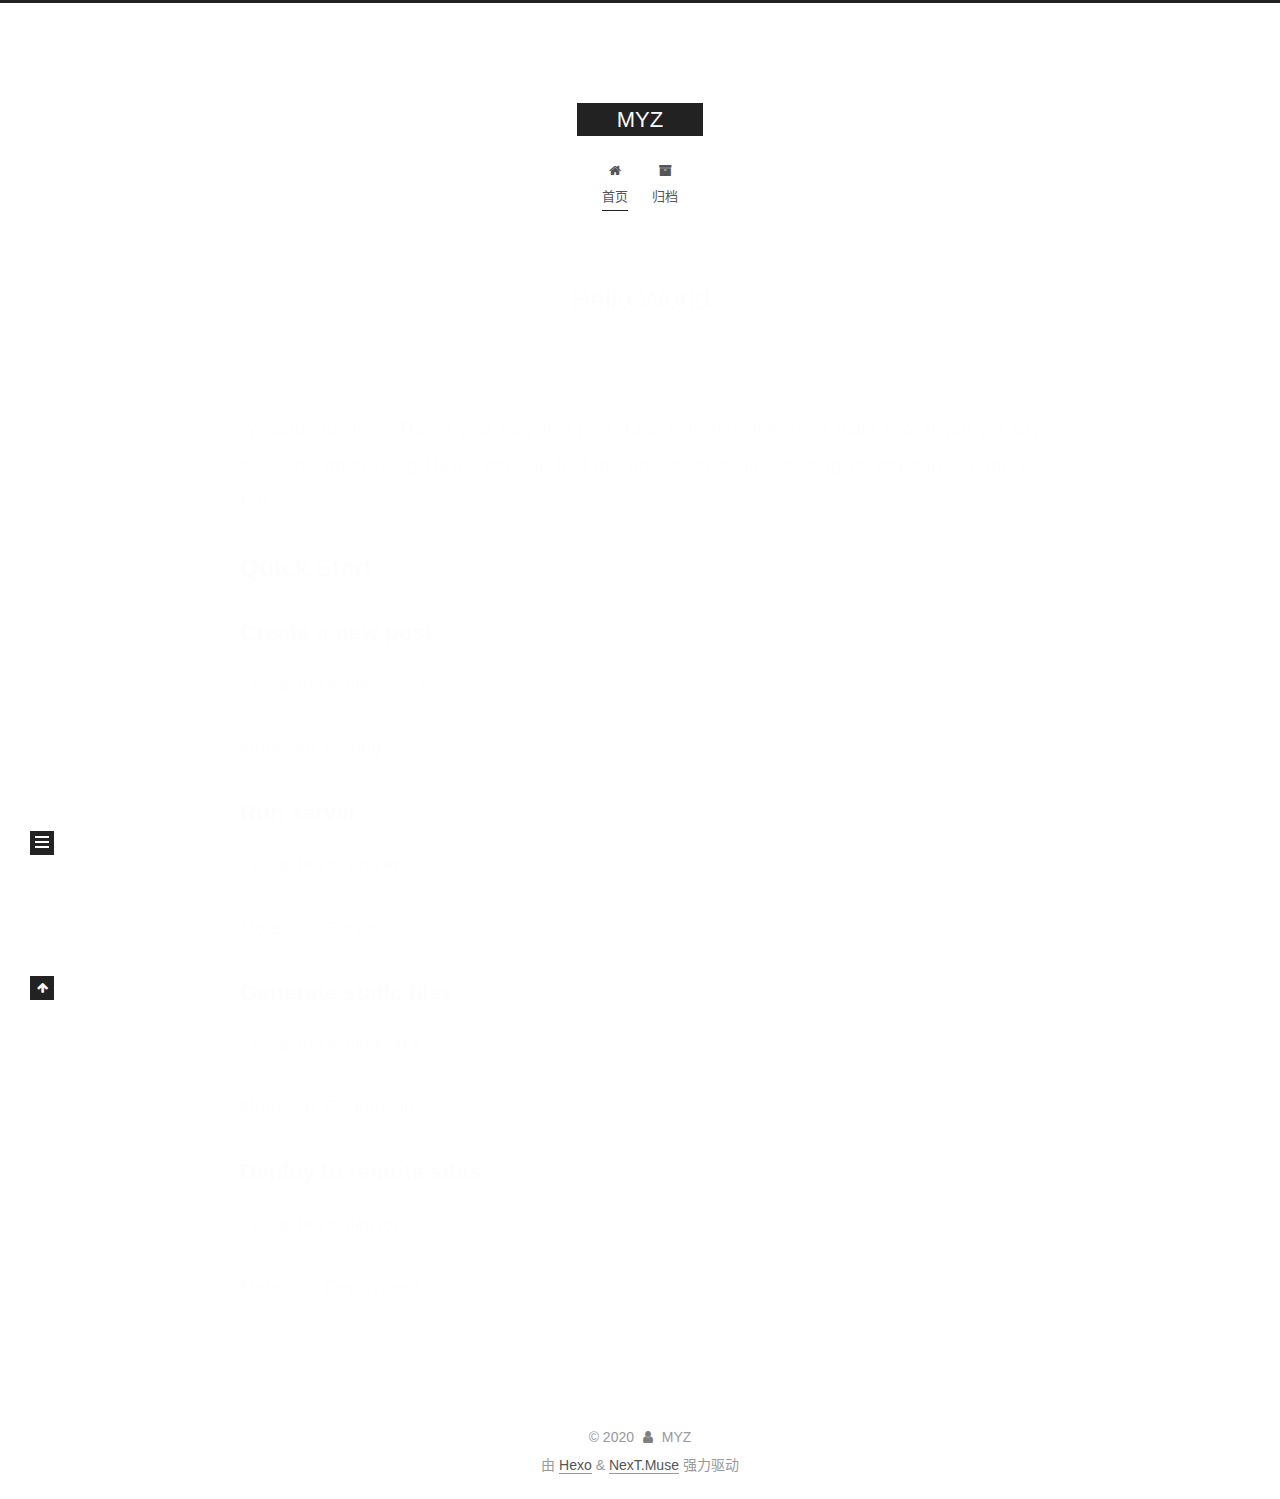
<file: index.html>
<!DOCTYPE html>
<html lang="zh-CN">
<head>
  <meta charset="UTF-8">
<meta name="viewport" content="width=device-width, initial-scale=1, maximum-scale=2">
<meta name="theme-color" content="#222">
<meta name="generator" content="Hexo 4.2.1">
  <link rel="apple-touch-icon" sizes="180x180" href="/images/apple-touch-icon-next.png">
  <link rel="icon" type="image/png" sizes="32x32" href="/images/favicon-32x32-next.png">
  <link rel="icon" type="image/png" sizes="16x16" href="/images/favicon-16x16-next.png">
  <link rel="mask-icon" href="/images/logo.svg" color="#222">

<link rel="stylesheet" href="/css/main.css">


<link rel="stylesheet" href="/lib/font-awesome/css/font-awesome.min.css">

<script id="hexo-configurations">
    var NexT = window.NexT || {};
    var CONFIG = {"hostname":"z927.gitee.io","root":"/","scheme":"Muse","version":"7.8.0","exturl":false,"sidebar":{"position":"left","display":"post","padding":18,"offset":12,"onmobile":false},"copycode":{"enable":false,"show_result":false,"style":null},"back2top":{"enable":true,"sidebar":false,"scrollpercent":false},"bookmark":{"enable":false,"color":"#222","save":"auto"},"fancybox":false,"mediumzoom":false,"lazyload":false,"pangu":false,"comments":{"style":"tabs","active":null,"storage":true,"lazyload":false,"nav":null},"algolia":{"hits":{"per_page":10},"labels":{"input_placeholder":"Search for Posts","hits_empty":"We didn't find any results for the search: ${query}","hits_stats":"${hits} results found in ${time} ms"}},"localsearch":{"enable":false,"trigger":"auto","top_n_per_article":1,"unescape":false,"preload":false},"motion":{"enable":true,"async":false,"transition":{"post_block":"fadeIn","post_header":"slideDownIn","post_body":"slideDownIn","coll_header":"slideLeftIn","sidebar":"slideUpIn"}}};
  </script>

  <meta property="og:type" content="website">
<meta property="og:title" content="MYZ">
<meta property="og:url" content="https://z927.gitee.io/index.html">
<meta property="og:site_name" content="MYZ">
<meta property="og:locale" content="zh_CN">
<meta property="article:author" content="MYZ">
<meta name="twitter:card" content="summary">

<link rel="canonical" href="https://z927.gitee.io/">


<script id="page-configurations">
  // https://hexo.io/docs/variables.html
  CONFIG.page = {
    sidebar: "",
    isHome : true,
    isPost : false,
    lang   : 'zh-CN'
  };
</script>

  <title>MYZ</title>
  






  <noscript>
  <style>
  .use-motion .brand,
  .use-motion .menu-item,
  .sidebar-inner,
  .use-motion .post-block,
  .use-motion .pagination,
  .use-motion .comments,
  .use-motion .post-header,
  .use-motion .post-body,
  .use-motion .collection-header { opacity: initial; }

  .use-motion .site-title,
  .use-motion .site-subtitle {
    opacity: initial;
    top: initial;
  }

  .use-motion .logo-line-before i { left: initial; }
  .use-motion .logo-line-after i { right: initial; }
  </style>
</noscript>

</head>

<body itemscope itemtype="http://schema.org/WebPage">
  <div class="container use-motion">
    <div class="headband"></div>

    <header class="header" itemscope itemtype="http://schema.org/WPHeader">
      <div class="header-inner"><div class="site-brand-container">
  <div class="site-nav-toggle">
    <div class="toggle" aria-label="切换导航栏">
      <span class="toggle-line toggle-line-first"></span>
      <span class="toggle-line toggle-line-middle"></span>
      <span class="toggle-line toggle-line-last"></span>
    </div>
  </div>

  <div class="site-meta">

    <a href="/" class="brand" rel="start">
      <span class="logo-line-before"><i></i></span>
      <h1 class="site-title">MYZ</h1>
      <span class="logo-line-after"><i></i></span>
    </a>
  </div>

  <div class="site-nav-right">
    <div class="toggle popup-trigger">
    </div>
  </div>
</div>




<nav class="site-nav">
  <ul id="menu" class="menu">
        <li class="menu-item menu-item-home">

    <a href="/" rel="section"><i class="fa fa-fw fa-home"></i>首页</a>

  </li>
        <li class="menu-item menu-item-archives">

    <a href="/archives/" rel="section"><i class="fa fa-fw fa-archive"></i>归档</a>

  </li>
  </ul>
</nav>




</div>
    </header>

    
  <div class="back-to-top">
    <i class="fa fa-arrow-up"></i>
    <span>0%</span>
  </div>


    <main class="main">
      <div class="main-inner">
        <div class="content-wrap">
          

          <div class="content index posts-expand">
            
      
  
  
  <article itemscope itemtype="http://schema.org/Article" class="post-block" lang="zh-CN">
    <link itemprop="mainEntityOfPage" href="https://z927.gitee.io/2020/07/27/hello-world/">

    <span hidden itemprop="author" itemscope itemtype="http://schema.org/Person">
      <meta itemprop="image" content="/images/avatar.gif">
      <meta itemprop="name" content="MYZ">
      <meta itemprop="description" content="">
    </span>

    <span hidden itemprop="publisher" itemscope itemtype="http://schema.org/Organization">
      <meta itemprop="name" content="MYZ">
    </span>
      <header class="post-header">
        <h2 class="post-title" itemprop="name headline">
          
            <a href="/2020/07/27/hello-world/" class="post-title-link" itemprop="url">Hello World</a>
        </h2>

        <div class="post-meta">
            <span class="post-meta-item">
              <span class="post-meta-item-icon">
                <i class="fa fa-calendar-o"></i>
              </span>
              <span class="post-meta-item-text">发表于</span>

              <time title="创建时间：2020-07-27 10:17:43" itemprop="dateCreated datePublished" datetime="2020-07-27T10:17:43+08:00">2020-07-27</time>
            </span>

          

        </div>
      </header>

    
    
    
    <div class="post-body" itemprop="articleBody">

      
          <p>Welcome to <a href="https://hexo.io/" target="_blank" rel="noopener">Hexo</a>! This is your very first post. Check <a href="https://hexo.io/docs/" target="_blank" rel="noopener">documentation</a> for more info. If you get any problems when using Hexo, you can find the answer in <a href="https://hexo.io/docs/troubleshooting.html" target="_blank" rel="noopener">troubleshooting</a> or you can ask me on <a href="https://github.com/hexojs/hexo/issues" target="_blank" rel="noopener">GitHub</a>.</p>
<h2 id="Quick-Start"><a href="#Quick-Start" class="headerlink" title="Quick Start"></a>Quick Start</h2><h3 id="Create-a-new-post"><a href="#Create-a-new-post" class="headerlink" title="Create a new post"></a>Create a new post</h3><figure class="highlight bash"><table><tr><td class="gutter"><pre><span class="line">1</span><br></pre></td><td class="code"><pre><span class="line">$ hexo new <span class="string">"My New Post"</span></span><br></pre></td></tr></table></figure>

<p>More info: <a href="https://hexo.io/docs/writing.html" target="_blank" rel="noopener">Writing</a></p>
<h3 id="Run-server"><a href="#Run-server" class="headerlink" title="Run server"></a>Run server</h3><figure class="highlight bash"><table><tr><td class="gutter"><pre><span class="line">1</span><br></pre></td><td class="code"><pre><span class="line">$ hexo server</span><br></pre></td></tr></table></figure>

<p>More info: <a href="https://hexo.io/docs/server.html" target="_blank" rel="noopener">Server</a></p>
<h3 id="Generate-static-files"><a href="#Generate-static-files" class="headerlink" title="Generate static files"></a>Generate static files</h3><figure class="highlight bash"><table><tr><td class="gutter"><pre><span class="line">1</span><br></pre></td><td class="code"><pre><span class="line">$ hexo generate</span><br></pre></td></tr></table></figure>

<p>More info: <a href="https://hexo.io/docs/generating.html" target="_blank" rel="noopener">Generating</a></p>
<h3 id="Deploy-to-remote-sites"><a href="#Deploy-to-remote-sites" class="headerlink" title="Deploy to remote sites"></a>Deploy to remote sites</h3><figure class="highlight bash"><table><tr><td class="gutter"><pre><span class="line">1</span><br></pre></td><td class="code"><pre><span class="line">$ hexo deploy</span><br></pre></td></tr></table></figure>

<p>More info: <a href="https://hexo.io/docs/one-command-deployment.html" target="_blank" rel="noopener">Deployment</a></p>

      
    </div>

    
    
    
      <footer class="post-footer">
        <div class="post-eof"></div>
      </footer>
  </article>
  
  
  


  



          </div>
          

<script>
  window.addEventListener('tabs:register', () => {
    let { activeClass } = CONFIG.comments;
    if (CONFIG.comments.storage) {
      activeClass = localStorage.getItem('comments_active') || activeClass;
    }
    if (activeClass) {
      let activeTab = document.querySelector(`a[href="#comment-${activeClass}"]`);
      if (activeTab) {
        activeTab.click();
      }
    }
  });
  if (CONFIG.comments.storage) {
    window.addEventListener('tabs:click', event => {
      if (!event.target.matches('.tabs-comment .tab-content .tab-pane')) return;
      let commentClass = event.target.classList[1];
      localStorage.setItem('comments_active', commentClass);
    });
  }
</script>

        </div>
          
  
  <div class="toggle sidebar-toggle">
    <span class="toggle-line toggle-line-first"></span>
    <span class="toggle-line toggle-line-middle"></span>
    <span class="toggle-line toggle-line-last"></span>
  </div>

  <aside class="sidebar">
    <div class="sidebar-inner">

      <ul class="sidebar-nav motion-element">
        <li class="sidebar-nav-toc">
          文章目录
        </li>
        <li class="sidebar-nav-overview">
          站点概览
        </li>
      </ul>

      <!--noindex-->
      <div class="post-toc-wrap sidebar-panel">
      </div>
      <!--/noindex-->

      <div class="site-overview-wrap sidebar-panel">
        <div class="site-author motion-element" itemprop="author" itemscope itemtype="http://schema.org/Person">
  <p class="site-author-name" itemprop="name">MYZ</p>
  <div class="site-description" itemprop="description"></div>
</div>
<div class="site-state-wrap motion-element">
  <nav class="site-state">
      <div class="site-state-item site-state-posts">
          <a href="/archives/">
        
          <span class="site-state-item-count">1</span>
          <span class="site-state-item-name">日志</span>
        </a>
      </div>
  </nav>
</div>



      </div>

    </div>
  </aside>
  <div id="sidebar-dimmer"></div>


      </div>
    </main>

    <footer class="footer">
      <div class="footer-inner">
        

        

<div class="copyright">
  
  &copy; 
  <span itemprop="copyrightYear">2020</span>
  <span class="with-love">
    <i class="fa fa-user"></i>
  </span>
  <span class="author" itemprop="copyrightHolder">MYZ</span>
</div>
  <div class="powered-by">由 <a href="https://hexo.io/" class="theme-link" rel="noopener" target="_blank">Hexo</a> & <a href="https://muse.theme-next.org/" class="theme-link" rel="noopener" target="_blank">NexT.Muse</a> 强力驱动
  </div>

        








      </div>
    </footer>
  </div>

  
  <script src="/lib/anime.min.js"></script>
  <script src="/lib/velocity/velocity.min.js"></script>
  <script src="/lib/velocity/velocity.ui.min.js"></script>

<script src="/js/utils.js"></script>

<script src="/js/motion.js"></script>


<script src="/js/schemes/muse.js"></script>


<script src="/js/next-boot.js"></script>




  















  

  

</body>
</html>
</file>
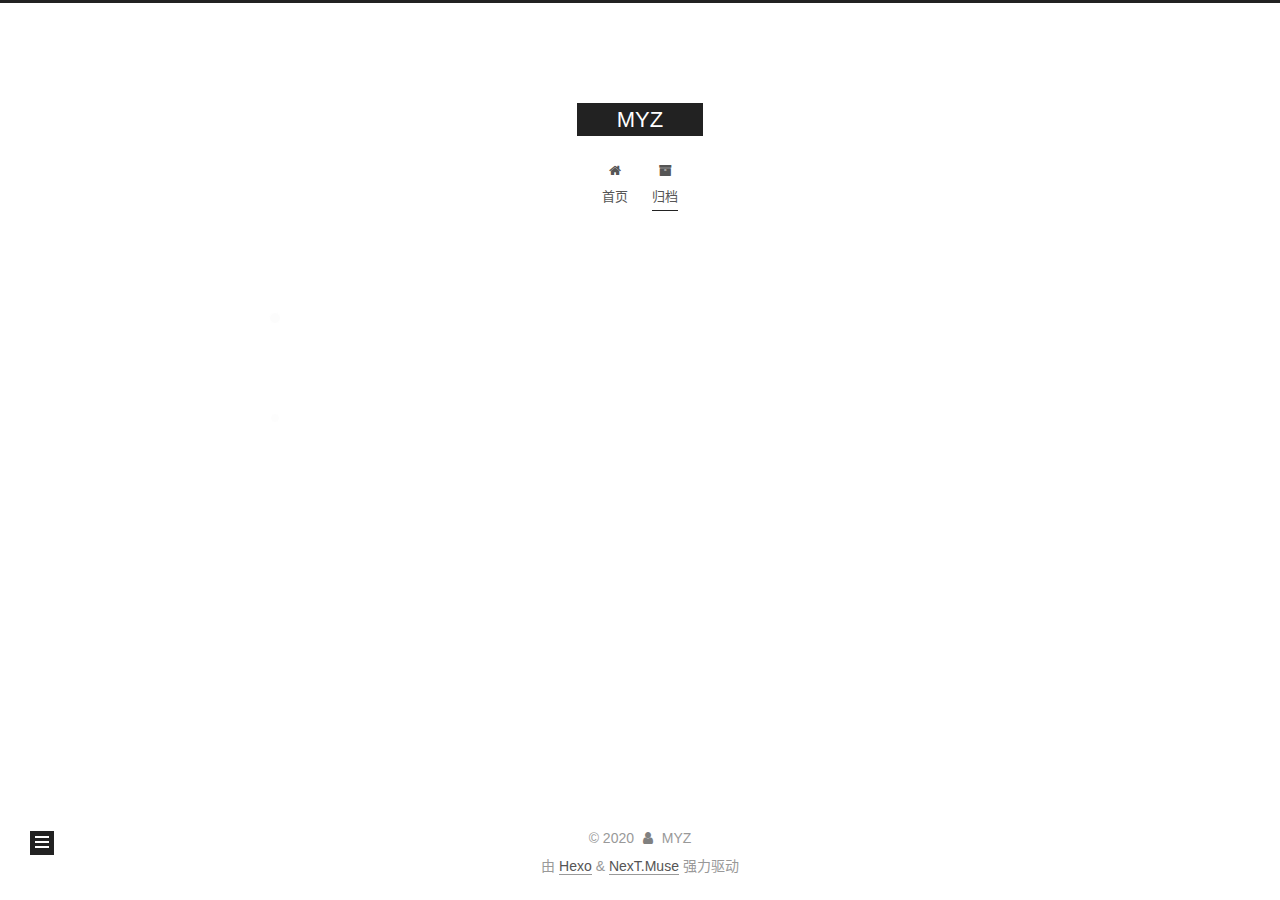
<file: archives/index.html>
<!DOCTYPE html>
<html lang="zh-CN">
<head>
  <meta charset="UTF-8">
<meta name="viewport" content="width=device-width, initial-scale=1, maximum-scale=2">
<meta name="theme-color" content="#222">
<meta name="generator" content="Hexo 4.2.1">
  <link rel="apple-touch-icon" sizes="180x180" href="/images/apple-touch-icon-next.png">
  <link rel="icon" type="image/png" sizes="32x32" href="/images/favicon-32x32-next.png">
  <link rel="icon" type="image/png" sizes="16x16" href="/images/favicon-16x16-next.png">
  <link rel="mask-icon" href="/images/logo.svg" color="#222">

<link rel="stylesheet" href="/css/main.css">


<link rel="stylesheet" href="/lib/font-awesome/css/font-awesome.min.css">

<script id="hexo-configurations">
    var NexT = window.NexT || {};
    var CONFIG = {"hostname":"z927.gitee.io","root":"/","scheme":"Muse","version":"7.8.0","exturl":false,"sidebar":{"position":"left","display":"post","padding":18,"offset":12,"onmobile":false},"copycode":{"enable":false,"show_result":false,"style":null},"back2top":{"enable":true,"sidebar":false,"scrollpercent":false},"bookmark":{"enable":false,"color":"#222","save":"auto"},"fancybox":false,"mediumzoom":false,"lazyload":false,"pangu":false,"comments":{"style":"tabs","active":null,"storage":true,"lazyload":false,"nav":null},"algolia":{"hits":{"per_page":10},"labels":{"input_placeholder":"Search for Posts","hits_empty":"We didn't find any results for the search: ${query}","hits_stats":"${hits} results found in ${time} ms"}},"localsearch":{"enable":false,"trigger":"auto","top_n_per_article":1,"unescape":false,"preload":false},"motion":{"enable":true,"async":false,"transition":{"post_block":"fadeIn","post_header":"slideDownIn","post_body":"slideDownIn","coll_header":"slideLeftIn","sidebar":"slideUpIn"}}};
  </script>

  <meta property="og:type" content="website">
<meta property="og:title" content="MYZ">
<meta property="og:url" content="https://z927.gitee.io/archives/index.html">
<meta property="og:site_name" content="MYZ">
<meta property="og:locale" content="zh_CN">
<meta property="article:author" content="MYZ">
<meta name="twitter:card" content="summary">

<link rel="canonical" href="https://z927.gitee.io/archives/">


<script id="page-configurations">
  // https://hexo.io/docs/variables.html
  CONFIG.page = {
    sidebar: "",
    isHome : false,
    isPost : false,
    lang   : 'zh-CN'
  };
</script>

  <title>归档 | MYZ</title>
  






  <noscript>
  <style>
  .use-motion .brand,
  .use-motion .menu-item,
  .sidebar-inner,
  .use-motion .post-block,
  .use-motion .pagination,
  .use-motion .comments,
  .use-motion .post-header,
  .use-motion .post-body,
  .use-motion .collection-header { opacity: initial; }

  .use-motion .site-title,
  .use-motion .site-subtitle {
    opacity: initial;
    top: initial;
  }

  .use-motion .logo-line-before i { left: initial; }
  .use-motion .logo-line-after i { right: initial; }
  </style>
</noscript>

</head>

<body itemscope itemtype="http://schema.org/WebPage">
  <div class="container use-motion">
    <div class="headband"></div>

    <header class="header" itemscope itemtype="http://schema.org/WPHeader">
      <div class="header-inner"><div class="site-brand-container">
  <div class="site-nav-toggle">
    <div class="toggle" aria-label="切换导航栏">
      <span class="toggle-line toggle-line-first"></span>
      <span class="toggle-line toggle-line-middle"></span>
      <span class="toggle-line toggle-line-last"></span>
    </div>
  </div>

  <div class="site-meta">

    <a href="/" class="brand" rel="start">
      <span class="logo-line-before"><i></i></span>
      <h1 class="site-title">MYZ</h1>
      <span class="logo-line-after"><i></i></span>
    </a>
  </div>

  <div class="site-nav-right">
    <div class="toggle popup-trigger">
    </div>
  </div>
</div>




<nav class="site-nav">
  <ul id="menu" class="menu">
        <li class="menu-item menu-item-home">

    <a href="/" rel="section"><i class="fa fa-fw fa-home"></i>首页</a>

  </li>
        <li class="menu-item menu-item-archives">

    <a href="/archives/" rel="section"><i class="fa fa-fw fa-archive"></i>归档</a>

  </li>
  </ul>
</nav>




</div>
    </header>

    
  <div class="back-to-top">
    <i class="fa fa-arrow-up"></i>
    <span>0%</span>
  </div>


    <main class="main">
      <div class="main-inner">
        <div class="content-wrap">
          

          <div class="content archive">
            

  
  
  
  <div class="post-block">
    <div class="posts-collapse">
      <div class="collection-title">
        <span class="collection-header">嗯..! 目前共计 1 篇日志。 继续努力。</span>
      </div>

      
    <div class="collection-year">
      <span class="collection-header">2020</span>
    </div>

  <article itemscope itemtype="http://schema.org/Article">
    <header class="post-header">

      <div class="post-meta">
        <time itemprop="dateCreated"
              datetime="2020-07-27T10:17:43+08:00"
              content="2020-07-27">
          07-27
        </time>
      </div>

      <div class="post-title">
          <a class="post-title-link" href="/2020/07/27/hello-world/" itemprop="url">
            <span itemprop="name">Hello World</span>
          </a>
      </div>

    </header>
  </article>


    </div>
  </div>
  
  
  

  



          </div>
          

<script>
  window.addEventListener('tabs:register', () => {
    let { activeClass } = CONFIG.comments;
    if (CONFIG.comments.storage) {
      activeClass = localStorage.getItem('comments_active') || activeClass;
    }
    if (activeClass) {
      let activeTab = document.querySelector(`a[href="#comment-${activeClass}"]`);
      if (activeTab) {
        activeTab.click();
      }
    }
  });
  if (CONFIG.comments.storage) {
    window.addEventListener('tabs:click', event => {
      if (!event.target.matches('.tabs-comment .tab-content .tab-pane')) return;
      let commentClass = event.target.classList[1];
      localStorage.setItem('comments_active', commentClass);
    });
  }
</script>

        </div>
          
  
  <div class="toggle sidebar-toggle">
    <span class="toggle-line toggle-line-first"></span>
    <span class="toggle-line toggle-line-middle"></span>
    <span class="toggle-line toggle-line-last"></span>
  </div>

  <aside class="sidebar">
    <div class="sidebar-inner">

      <ul class="sidebar-nav motion-element">
        <li class="sidebar-nav-toc">
          文章目录
        </li>
        <li class="sidebar-nav-overview">
          站点概览
        </li>
      </ul>

      <!--noindex-->
      <div class="post-toc-wrap sidebar-panel">
      </div>
      <!--/noindex-->

      <div class="site-overview-wrap sidebar-panel">
        <div class="site-author motion-element" itemprop="author" itemscope itemtype="http://schema.org/Person">
  <p class="site-author-name" itemprop="name">MYZ</p>
  <div class="site-description" itemprop="description"></div>
</div>
<div class="site-state-wrap motion-element">
  <nav class="site-state">
      <div class="site-state-item site-state-posts">
          <a href="/archives/">
        
          <span class="site-state-item-count">1</span>
          <span class="site-state-item-name">日志</span>
        </a>
      </div>
  </nav>
</div>



      </div>

    </div>
  </aside>
  <div id="sidebar-dimmer"></div>


      </div>
    </main>

    <footer class="footer">
      <div class="footer-inner">
        

        

<div class="copyright">
  
  &copy; 
  <span itemprop="copyrightYear">2020</span>
  <span class="with-love">
    <i class="fa fa-user"></i>
  </span>
  <span class="author" itemprop="copyrightHolder">MYZ</span>
</div>
  <div class="powered-by">由 <a href="https://hexo.io/" class="theme-link" rel="noopener" target="_blank">Hexo</a> & <a href="https://muse.theme-next.org/" class="theme-link" rel="noopener" target="_blank">NexT.Muse</a> 强力驱动
  </div>

        








      </div>
    </footer>
  </div>

  
  <script src="/lib/anime.min.js"></script>
  <script src="/lib/velocity/velocity.min.js"></script>
  <script src="/lib/velocity/velocity.ui.min.js"></script>

<script src="/js/utils.js"></script>

<script src="/js/motion.js"></script>


<script src="/js/schemes/muse.js"></script>


<script src="/js/next-boot.js"></script>




  















  

  

</body>
</html>
</file>
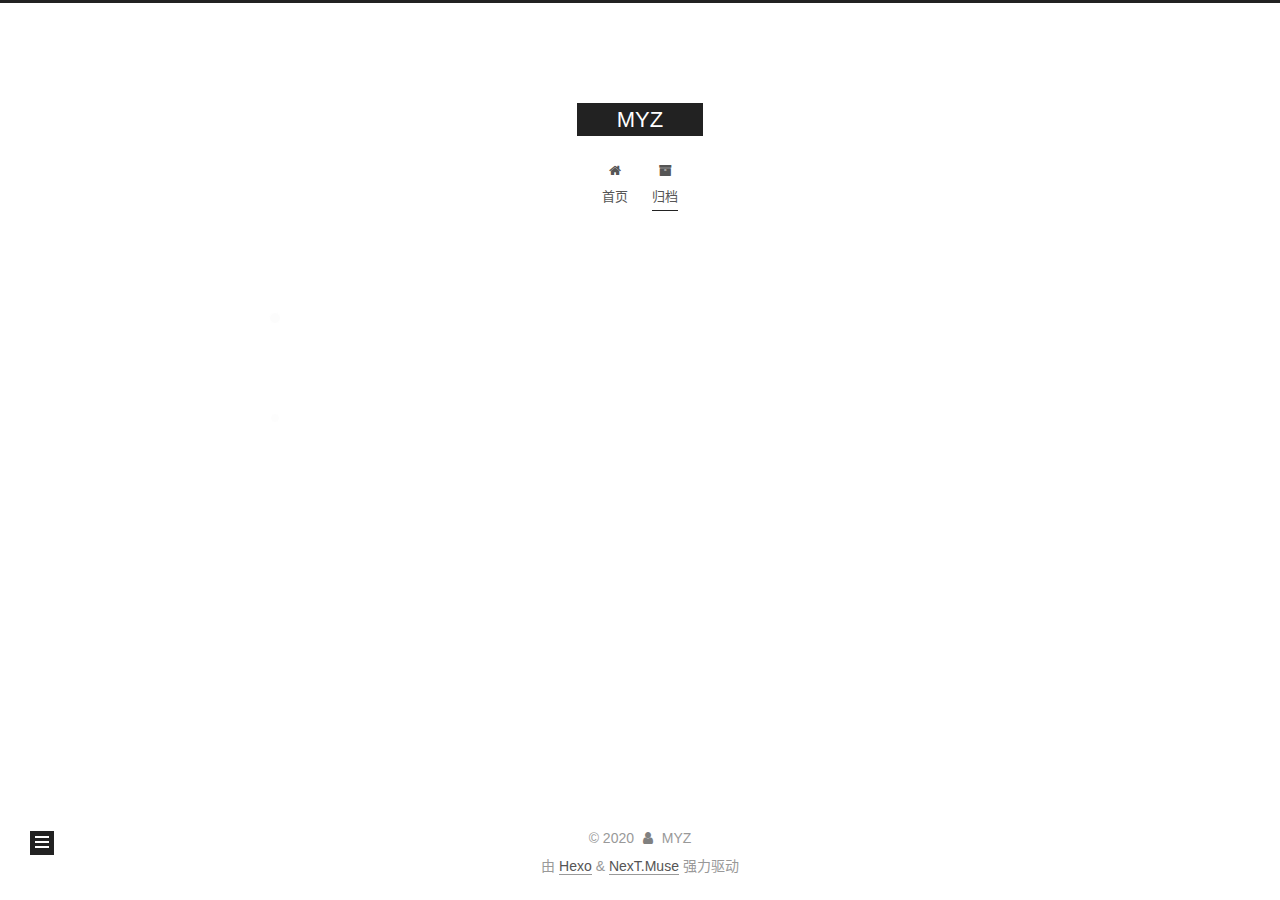
<file: archives/2020/index.html>
<!DOCTYPE html>
<html lang="zh-CN">
<head>
  <meta charset="UTF-8">
<meta name="viewport" content="width=device-width, initial-scale=1, maximum-scale=2">
<meta name="theme-color" content="#222">
<meta name="generator" content="Hexo 4.2.1">
  <link rel="apple-touch-icon" sizes="180x180" href="/images/apple-touch-icon-next.png">
  <link rel="icon" type="image/png" sizes="32x32" href="/images/favicon-32x32-next.png">
  <link rel="icon" type="image/png" sizes="16x16" href="/images/favicon-16x16-next.png">
  <link rel="mask-icon" href="/images/logo.svg" color="#222">

<link rel="stylesheet" href="/css/main.css">


<link rel="stylesheet" href="/lib/font-awesome/css/font-awesome.min.css">

<script id="hexo-configurations">
    var NexT = window.NexT || {};
    var CONFIG = {"hostname":"z927.gitee.io","root":"/","scheme":"Muse","version":"7.8.0","exturl":false,"sidebar":{"position":"left","display":"post","padding":18,"offset":12,"onmobile":false},"copycode":{"enable":false,"show_result":false,"style":null},"back2top":{"enable":true,"sidebar":false,"scrollpercent":false},"bookmark":{"enable":false,"color":"#222","save":"auto"},"fancybox":false,"mediumzoom":false,"lazyload":false,"pangu":false,"comments":{"style":"tabs","active":null,"storage":true,"lazyload":false,"nav":null},"algolia":{"hits":{"per_page":10},"labels":{"input_placeholder":"Search for Posts","hits_empty":"We didn't find any results for the search: ${query}","hits_stats":"${hits} results found in ${time} ms"}},"localsearch":{"enable":false,"trigger":"auto","top_n_per_article":1,"unescape":false,"preload":false},"motion":{"enable":true,"async":false,"transition":{"post_block":"fadeIn","post_header":"slideDownIn","post_body":"slideDownIn","coll_header":"slideLeftIn","sidebar":"slideUpIn"}}};
  </script>

  <meta property="og:type" content="website">
<meta property="og:title" content="MYZ">
<meta property="og:url" content="https://z927.gitee.io/archives/2020/index.html">
<meta property="og:site_name" content="MYZ">
<meta property="og:locale" content="zh_CN">
<meta property="article:author" content="MYZ">
<meta name="twitter:card" content="summary">

<link rel="canonical" href="https://z927.gitee.io/archives/2020/">


<script id="page-configurations">
  // https://hexo.io/docs/variables.html
  CONFIG.page = {
    sidebar: "",
    isHome : false,
    isPost : false,
    lang   : 'zh-CN'
  };
</script>

  <title>归档 | MYZ</title>
  






  <noscript>
  <style>
  .use-motion .brand,
  .use-motion .menu-item,
  .sidebar-inner,
  .use-motion .post-block,
  .use-motion .pagination,
  .use-motion .comments,
  .use-motion .post-header,
  .use-motion .post-body,
  .use-motion .collection-header { opacity: initial; }

  .use-motion .site-title,
  .use-motion .site-subtitle {
    opacity: initial;
    top: initial;
  }

  .use-motion .logo-line-before i { left: initial; }
  .use-motion .logo-line-after i { right: initial; }
  </style>
</noscript>

</head>

<body itemscope itemtype="http://schema.org/WebPage">
  <div class="container use-motion">
    <div class="headband"></div>

    <header class="header" itemscope itemtype="http://schema.org/WPHeader">
      <div class="header-inner"><div class="site-brand-container">
  <div class="site-nav-toggle">
    <div class="toggle" aria-label="切换导航栏">
      <span class="toggle-line toggle-line-first"></span>
      <span class="toggle-line toggle-line-middle"></span>
      <span class="toggle-line toggle-line-last"></span>
    </div>
  </div>

  <div class="site-meta">

    <a href="/" class="brand" rel="start">
      <span class="logo-line-before"><i></i></span>
      <h1 class="site-title">MYZ</h1>
      <span class="logo-line-after"><i></i></span>
    </a>
  </div>

  <div class="site-nav-right">
    <div class="toggle popup-trigger">
    </div>
  </div>
</div>




<nav class="site-nav">
  <ul id="menu" class="menu">
        <li class="menu-item menu-item-home">

    <a href="/" rel="section"><i class="fa fa-fw fa-home"></i>首页</a>

  </li>
        <li class="menu-item menu-item-archives">

    <a href="/archives/" rel="section"><i class="fa fa-fw fa-archive"></i>归档</a>

  </li>
  </ul>
</nav>




</div>
    </header>

    
  <div class="back-to-top">
    <i class="fa fa-arrow-up"></i>
    <span>0%</span>
  </div>


    <main class="main">
      <div class="main-inner">
        <div class="content-wrap">
          

          <div class="content archive">
            

  
  
  
  <div class="post-block">
    <div class="posts-collapse">
      <div class="collection-title">
        <span class="collection-header">嗯..! 目前共计 1 篇日志。 继续努力。</span>
      </div>

      
    <div class="collection-year">
      <span class="collection-header">2020</span>
    </div>

  <article itemscope itemtype="http://schema.org/Article">
    <header class="post-header">

      <div class="post-meta">
        <time itemprop="dateCreated"
              datetime="2020-07-27T10:17:43+08:00"
              content="2020-07-27">
          07-27
        </time>
      </div>

      <div class="post-title">
          <a class="post-title-link" href="/2020/07/27/hello-world/" itemprop="url">
            <span itemprop="name">Hello World</span>
          </a>
      </div>

    </header>
  </article>


    </div>
  </div>
  
  
  

  



          </div>
          

<script>
  window.addEventListener('tabs:register', () => {
    let { activeClass } = CONFIG.comments;
    if (CONFIG.comments.storage) {
      activeClass = localStorage.getItem('comments_active') || activeClass;
    }
    if (activeClass) {
      let activeTab = document.querySelector(`a[href="#comment-${activeClass}"]`);
      if (activeTab) {
        activeTab.click();
      }
    }
  });
  if (CONFIG.comments.storage) {
    window.addEventListener('tabs:click', event => {
      if (!event.target.matches('.tabs-comment .tab-content .tab-pane')) return;
      let commentClass = event.target.classList[1];
      localStorage.setItem('comments_active', commentClass);
    });
  }
</script>

        </div>
          
  
  <div class="toggle sidebar-toggle">
    <span class="toggle-line toggle-line-first"></span>
    <span class="toggle-line toggle-line-middle"></span>
    <span class="toggle-line toggle-line-last"></span>
  </div>

  <aside class="sidebar">
    <div class="sidebar-inner">

      <ul class="sidebar-nav motion-element">
        <li class="sidebar-nav-toc">
          文章目录
        </li>
        <li class="sidebar-nav-overview">
          站点概览
        </li>
      </ul>

      <!--noindex-->
      <div class="post-toc-wrap sidebar-panel">
      </div>
      <!--/noindex-->

      <div class="site-overview-wrap sidebar-panel">
        <div class="site-author motion-element" itemprop="author" itemscope itemtype="http://schema.org/Person">
  <p class="site-author-name" itemprop="name">MYZ</p>
  <div class="site-description" itemprop="description"></div>
</div>
<div class="site-state-wrap motion-element">
  <nav class="site-state">
      <div class="site-state-item site-state-posts">
          <a href="/archives/">
        
          <span class="site-state-item-count">1</span>
          <span class="site-state-item-name">日志</span>
        </a>
      </div>
  </nav>
</div>



      </div>

    </div>
  </aside>
  <div id="sidebar-dimmer"></div>


      </div>
    </main>

    <footer class="footer">
      <div class="footer-inner">
        

        

<div class="copyright">
  
  &copy; 
  <span itemprop="copyrightYear">2020</span>
  <span class="with-love">
    <i class="fa fa-user"></i>
  </span>
  <span class="author" itemprop="copyrightHolder">MYZ</span>
</div>
  <div class="powered-by">由 <a href="https://hexo.io/" class="theme-link" rel="noopener" target="_blank">Hexo</a> & <a href="https://muse.theme-next.org/" class="theme-link" rel="noopener" target="_blank">NexT.Muse</a> 强力驱动
  </div>

        








      </div>
    </footer>
  </div>

  
  <script src="/lib/anime.min.js"></script>
  <script src="/lib/velocity/velocity.min.js"></script>
  <script src="/lib/velocity/velocity.ui.min.js"></script>

<script src="/js/utils.js"></script>

<script src="/js/motion.js"></script>


<script src="/js/schemes/muse.js"></script>


<script src="/js/next-boot.js"></script>




  















  

  

</body>
</html>
</file>
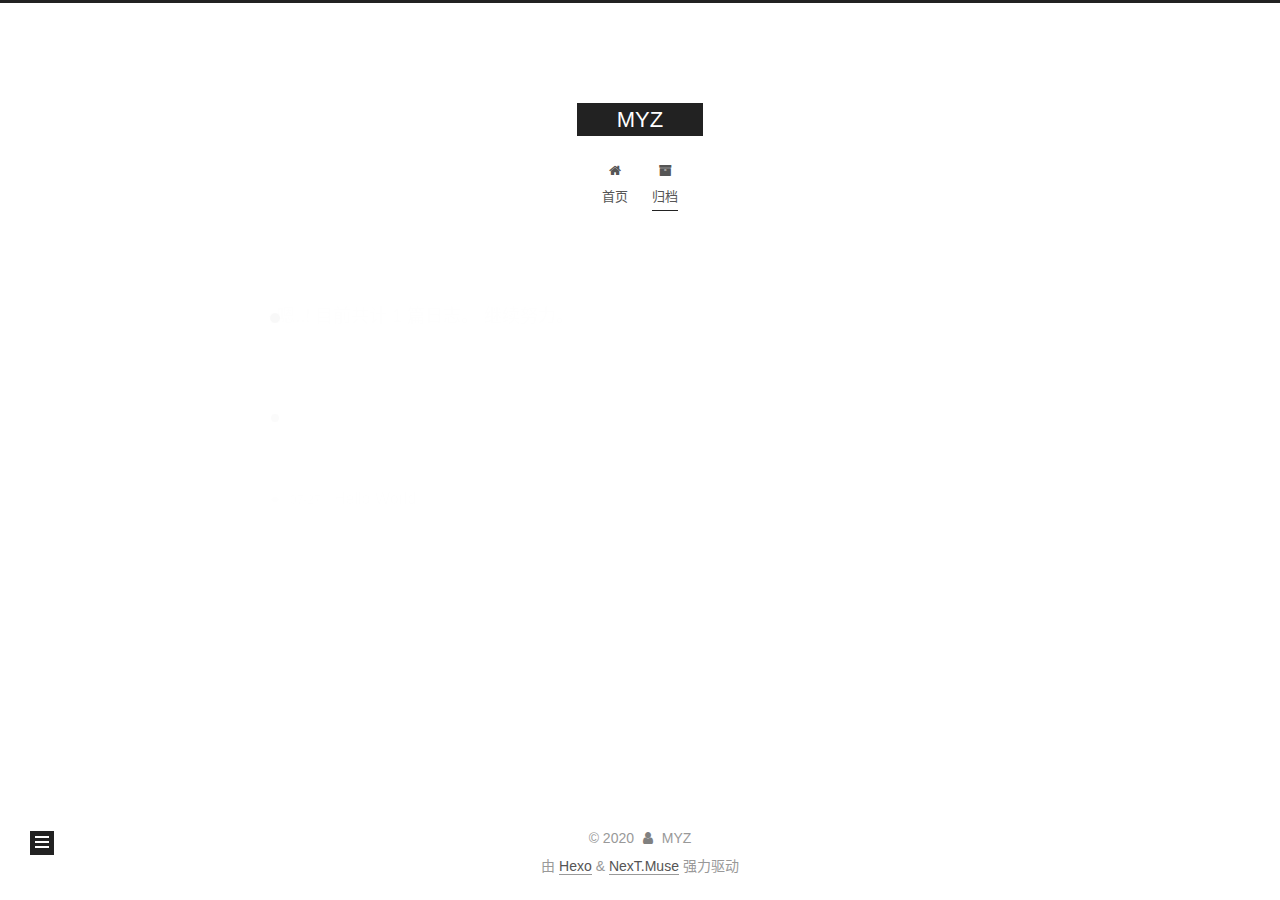
<file: archives/2020/07/index.html>
<!DOCTYPE html>
<html lang="zh-CN">
<head>
  <meta charset="UTF-8">
<meta name="viewport" content="width=device-width, initial-scale=1, maximum-scale=2">
<meta name="theme-color" content="#222">
<meta name="generator" content="Hexo 4.2.1">
  <link rel="apple-touch-icon" sizes="180x180" href="/images/apple-touch-icon-next.png">
  <link rel="icon" type="image/png" sizes="32x32" href="/images/favicon-32x32-next.png">
  <link rel="icon" type="image/png" sizes="16x16" href="/images/favicon-16x16-next.png">
  <link rel="mask-icon" href="/images/logo.svg" color="#222">

<link rel="stylesheet" href="/css/main.css">


<link rel="stylesheet" href="/lib/font-awesome/css/font-awesome.min.css">

<script id="hexo-configurations">
    var NexT = window.NexT || {};
    var CONFIG = {"hostname":"z927.gitee.io","root":"/","scheme":"Muse","version":"7.8.0","exturl":false,"sidebar":{"position":"left","display":"post","padding":18,"offset":12,"onmobile":false},"copycode":{"enable":false,"show_result":false,"style":null},"back2top":{"enable":true,"sidebar":false,"scrollpercent":false},"bookmark":{"enable":false,"color":"#222","save":"auto"},"fancybox":false,"mediumzoom":false,"lazyload":false,"pangu":false,"comments":{"style":"tabs","active":null,"storage":true,"lazyload":false,"nav":null},"algolia":{"hits":{"per_page":10},"labels":{"input_placeholder":"Search for Posts","hits_empty":"We didn't find any results for the search: ${query}","hits_stats":"${hits} results found in ${time} ms"}},"localsearch":{"enable":false,"trigger":"auto","top_n_per_article":1,"unescape":false,"preload":false},"motion":{"enable":true,"async":false,"transition":{"post_block":"fadeIn","post_header":"slideDownIn","post_body":"slideDownIn","coll_header":"slideLeftIn","sidebar":"slideUpIn"}}};
  </script>

  <meta property="og:type" content="website">
<meta property="og:title" content="MYZ">
<meta property="og:url" content="https://z927.gitee.io/archives/2020/07/index.html">
<meta property="og:site_name" content="MYZ">
<meta property="og:locale" content="zh_CN">
<meta property="article:author" content="MYZ">
<meta name="twitter:card" content="summary">

<link rel="canonical" href="https://z927.gitee.io/archives/2020/07/">


<script id="page-configurations">
  // https://hexo.io/docs/variables.html
  CONFIG.page = {
    sidebar: "",
    isHome : false,
    isPost : false,
    lang   : 'zh-CN'
  };
</script>

  <title>归档 | MYZ</title>
  






  <noscript>
  <style>
  .use-motion .brand,
  .use-motion .menu-item,
  .sidebar-inner,
  .use-motion .post-block,
  .use-motion .pagination,
  .use-motion .comments,
  .use-motion .post-header,
  .use-motion .post-body,
  .use-motion .collection-header { opacity: initial; }

  .use-motion .site-title,
  .use-motion .site-subtitle {
    opacity: initial;
    top: initial;
  }

  .use-motion .logo-line-before i { left: initial; }
  .use-motion .logo-line-after i { right: initial; }
  </style>
</noscript>

</head>

<body itemscope itemtype="http://schema.org/WebPage">
  <div class="container use-motion">
    <div class="headband"></div>

    <header class="header" itemscope itemtype="http://schema.org/WPHeader">
      <div class="header-inner"><div class="site-brand-container">
  <div class="site-nav-toggle">
    <div class="toggle" aria-label="切换导航栏">
      <span class="toggle-line toggle-line-first"></span>
      <span class="toggle-line toggle-line-middle"></span>
      <span class="toggle-line toggle-line-last"></span>
    </div>
  </div>

  <div class="site-meta">

    <a href="/" class="brand" rel="start">
      <span class="logo-line-before"><i></i></span>
      <h1 class="site-title">MYZ</h1>
      <span class="logo-line-after"><i></i></span>
    </a>
  </div>

  <div class="site-nav-right">
    <div class="toggle popup-trigger">
    </div>
  </div>
</div>




<nav class="site-nav">
  <ul id="menu" class="menu">
        <li class="menu-item menu-item-home">

    <a href="/" rel="section"><i class="fa fa-fw fa-home"></i>首页</a>

  </li>
        <li class="menu-item menu-item-archives">

    <a href="/archives/" rel="section"><i class="fa fa-fw fa-archive"></i>归档</a>

  </li>
  </ul>
</nav>




</div>
    </header>

    
  <div class="back-to-top">
    <i class="fa fa-arrow-up"></i>
    <span>0%</span>
  </div>


    <main class="main">
      <div class="main-inner">
        <div class="content-wrap">
          

          <div class="content archive">
            

  
  
  
  <div class="post-block">
    <div class="posts-collapse">
      <div class="collection-title">
        <span class="collection-header">嗯..! 目前共计 1 篇日志。 继续努力。</span>
      </div>

      
    <div class="collection-year">
      <span class="collection-header">2020</span>
    </div>

  <article itemscope itemtype="http://schema.org/Article">
    <header class="post-header">

      <div class="post-meta">
        <time itemprop="dateCreated"
              datetime="2020-07-27T10:17:43+08:00"
              content="2020-07-27">
          07-27
        </time>
      </div>

      <div class="post-title">
          <a class="post-title-link" href="/2020/07/27/hello-world/" itemprop="url">
            <span itemprop="name">Hello World</span>
          </a>
      </div>

    </header>
  </article>


    </div>
  </div>
  
  
  

  



          </div>
          

<script>
  window.addEventListener('tabs:register', () => {
    let { activeClass } = CONFIG.comments;
    if (CONFIG.comments.storage) {
      activeClass = localStorage.getItem('comments_active') || activeClass;
    }
    if (activeClass) {
      let activeTab = document.querySelector(`a[href="#comment-${activeClass}"]`);
      if (activeTab) {
        activeTab.click();
      }
    }
  });
  if (CONFIG.comments.storage) {
    window.addEventListener('tabs:click', event => {
      if (!event.target.matches('.tabs-comment .tab-content .tab-pane')) return;
      let commentClass = event.target.classList[1];
      localStorage.setItem('comments_active', commentClass);
    });
  }
</script>

        </div>
          
  
  <div class="toggle sidebar-toggle">
    <span class="toggle-line toggle-line-first"></span>
    <span class="toggle-line toggle-line-middle"></span>
    <span class="toggle-line toggle-line-last"></span>
  </div>

  <aside class="sidebar">
    <div class="sidebar-inner">

      <ul class="sidebar-nav motion-element">
        <li class="sidebar-nav-toc">
          文章目录
        </li>
        <li class="sidebar-nav-overview">
          站点概览
        </li>
      </ul>

      <!--noindex-->
      <div class="post-toc-wrap sidebar-panel">
      </div>
      <!--/noindex-->

      <div class="site-overview-wrap sidebar-panel">
        <div class="site-author motion-element" itemprop="author" itemscope itemtype="http://schema.org/Person">
  <p class="site-author-name" itemprop="name">MYZ</p>
  <div class="site-description" itemprop="description"></div>
</div>
<div class="site-state-wrap motion-element">
  <nav class="site-state">
      <div class="site-state-item site-state-posts">
          <a href="/archives/">
        
          <span class="site-state-item-count">1</span>
          <span class="site-state-item-name">日志</span>
        </a>
      </div>
  </nav>
</div>



      </div>

    </div>
  </aside>
  <div id="sidebar-dimmer"></div>


      </div>
    </main>

    <footer class="footer">
      <div class="footer-inner">
        

        

<div class="copyright">
  
  &copy; 
  <span itemprop="copyrightYear">2020</span>
  <span class="with-love">
    <i class="fa fa-user"></i>
  </span>
  <span class="author" itemprop="copyrightHolder">MYZ</span>
</div>
  <div class="powered-by">由 <a href="https://hexo.io/" class="theme-link" rel="noopener" target="_blank">Hexo</a> & <a href="https://muse.theme-next.org/" class="theme-link" rel="noopener" target="_blank">NexT.Muse</a> 强力驱动
  </div>

        








      </div>
    </footer>
  </div>

  
  <script src="/lib/anime.min.js"></script>
  <script src="/lib/velocity/velocity.min.js"></script>
  <script src="/lib/velocity/velocity.ui.min.js"></script>

<script src="/js/utils.js"></script>

<script src="/js/motion.js"></script>


<script src="/js/schemes/muse.js"></script>


<script src="/js/next-boot.js"></script>




  















  

  

</body>
</html>
</file>
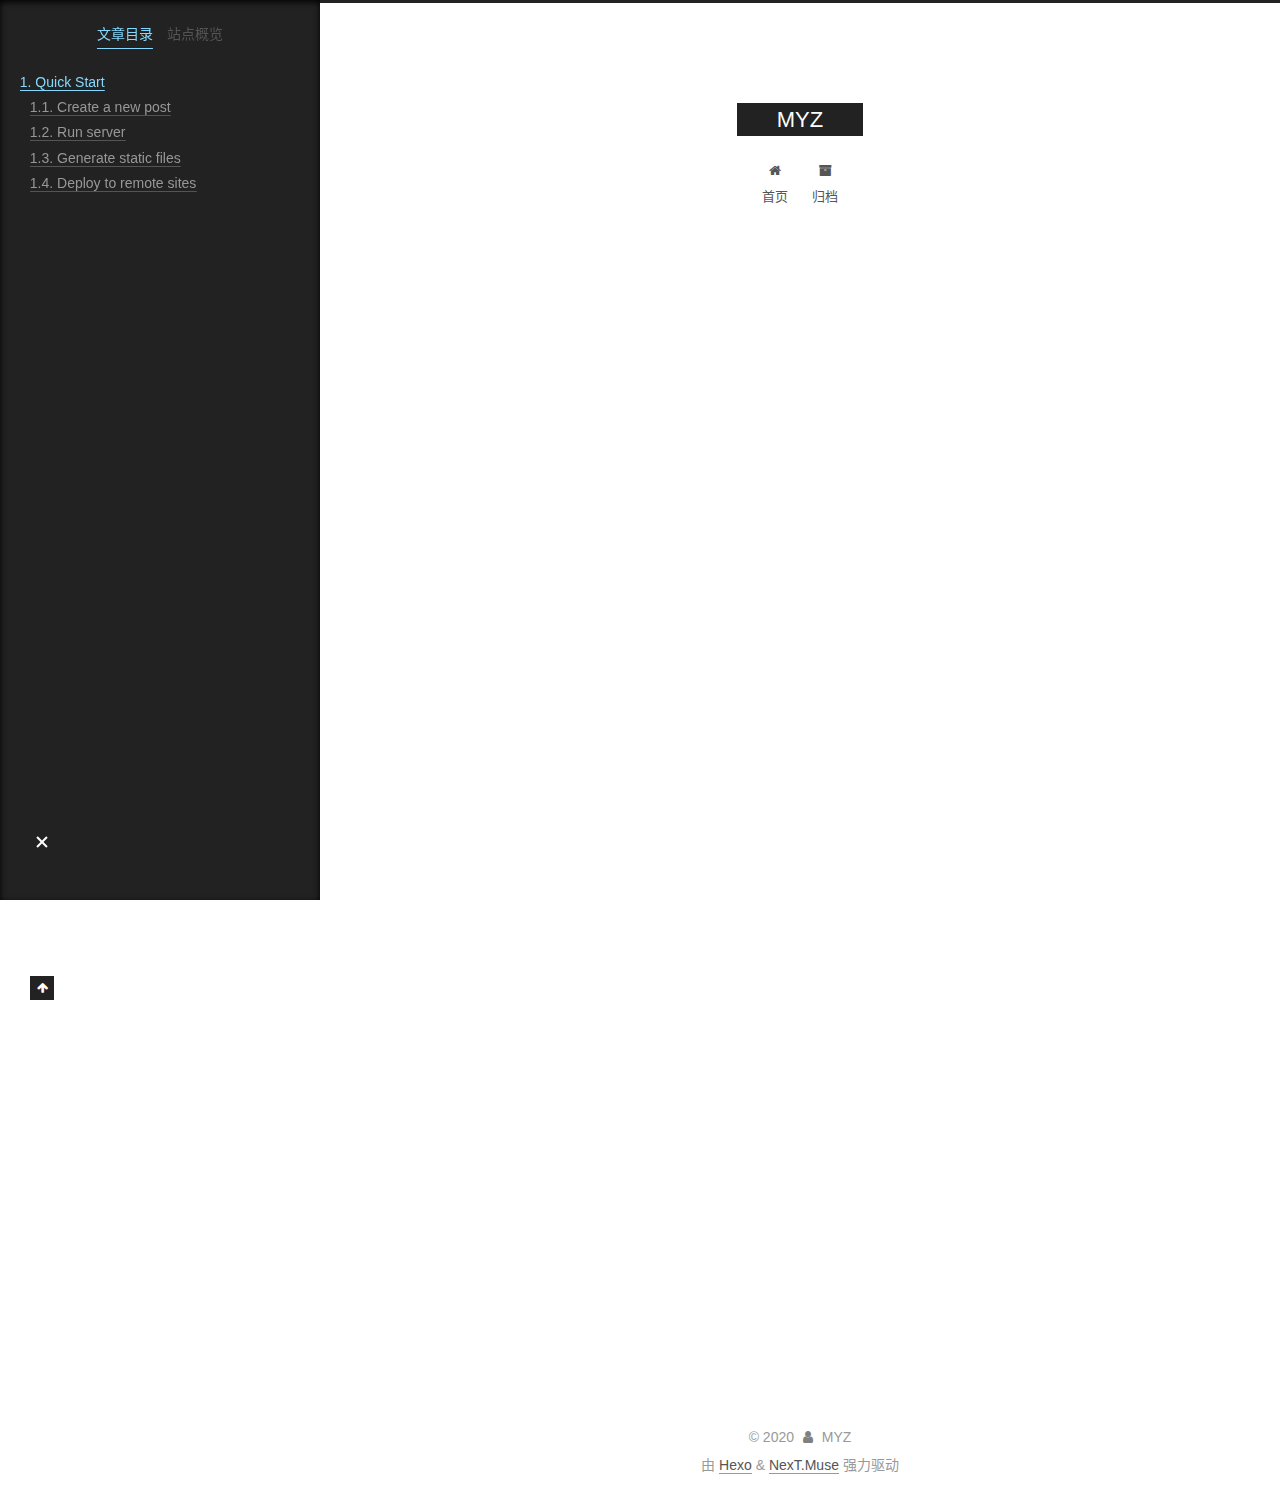
<file: 2020/07/27/hello-world/index.html>
<!DOCTYPE html>
<html lang="zh-CN">
<head>
  <meta charset="UTF-8">
<meta name="viewport" content="width=device-width, initial-scale=1, maximum-scale=2">
<meta name="theme-color" content="#222">
<meta name="generator" content="Hexo 4.2.1">
  <link rel="apple-touch-icon" sizes="180x180" href="/images/apple-touch-icon-next.png">
  <link rel="icon" type="image/png" sizes="32x32" href="/images/favicon-32x32-next.png">
  <link rel="icon" type="image/png" sizes="16x16" href="/images/favicon-16x16-next.png">
  <link rel="mask-icon" href="/images/logo.svg" color="#222">

<link rel="stylesheet" href="/css/main.css">


<link rel="stylesheet" href="/lib/font-awesome/css/font-awesome.min.css">

<script id="hexo-configurations">
    var NexT = window.NexT || {};
    var CONFIG = {"hostname":"z927.gitee.io","root":"/","scheme":"Muse","version":"7.8.0","exturl":false,"sidebar":{"position":"left","display":"post","padding":18,"offset":12,"onmobile":false},"copycode":{"enable":false,"show_result":false,"style":null},"back2top":{"enable":true,"sidebar":false,"scrollpercent":false},"bookmark":{"enable":false,"color":"#222","save":"auto"},"fancybox":false,"mediumzoom":false,"lazyload":false,"pangu":false,"comments":{"style":"tabs","active":null,"storage":true,"lazyload":false,"nav":null},"algolia":{"hits":{"per_page":10},"labels":{"input_placeholder":"Search for Posts","hits_empty":"We didn't find any results for the search: ${query}","hits_stats":"${hits} results found in ${time} ms"}},"localsearch":{"enable":false,"trigger":"auto","top_n_per_article":1,"unescape":false,"preload":false},"motion":{"enable":true,"async":false,"transition":{"post_block":"fadeIn","post_header":"slideDownIn","post_body":"slideDownIn","coll_header":"slideLeftIn","sidebar":"slideUpIn"}}};
  </script>

  <meta name="description" content="Welcome to Hexo! This is your very first post. Check documentation for more info. If you get any problems when using Hexo, you can find the answer in troubleshooting or you can ask me on GitHub. Quick">
<meta property="og:type" content="article">
<meta property="og:title" content="Hello World">
<meta property="og:url" content="https://z927.gitee.io/2020/07/27/hello-world/index.html">
<meta property="og:site_name" content="MYZ">
<meta property="og:description" content="Welcome to Hexo! This is your very first post. Check documentation for more info. If you get any problems when using Hexo, you can find the answer in troubleshooting or you can ask me on GitHub. Quick">
<meta property="og:locale" content="zh_CN">
<meta property="article:published_time" content="2020-07-27T02:17:43.325Z">
<meta property="article:modified_time" content="2020-07-27T02:17:43.325Z">
<meta property="article:author" content="MYZ">
<meta name="twitter:card" content="summary">

<link rel="canonical" href="https://z927.gitee.io/2020/07/27/hello-world/">


<script id="page-configurations">
  // https://hexo.io/docs/variables.html
  CONFIG.page = {
    sidebar: "",
    isHome : false,
    isPost : true,
    lang   : 'zh-CN'
  };
</script>

  <title>Hello World | MYZ</title>
  






  <noscript>
  <style>
  .use-motion .brand,
  .use-motion .menu-item,
  .sidebar-inner,
  .use-motion .post-block,
  .use-motion .pagination,
  .use-motion .comments,
  .use-motion .post-header,
  .use-motion .post-body,
  .use-motion .collection-header { opacity: initial; }

  .use-motion .site-title,
  .use-motion .site-subtitle {
    opacity: initial;
    top: initial;
  }

  .use-motion .logo-line-before i { left: initial; }
  .use-motion .logo-line-after i { right: initial; }
  </style>
</noscript>

</head>

<body itemscope itemtype="http://schema.org/WebPage">
  <div class="container use-motion">
    <div class="headband"></div>

    <header class="header" itemscope itemtype="http://schema.org/WPHeader">
      <div class="header-inner"><div class="site-brand-container">
  <div class="site-nav-toggle">
    <div class="toggle" aria-label="切换导航栏">
      <span class="toggle-line toggle-line-first"></span>
      <span class="toggle-line toggle-line-middle"></span>
      <span class="toggle-line toggle-line-last"></span>
    </div>
  </div>

  <div class="site-meta">

    <a href="/" class="brand" rel="start">
      <span class="logo-line-before"><i></i></span>
      <h1 class="site-title">MYZ</h1>
      <span class="logo-line-after"><i></i></span>
    </a>
  </div>

  <div class="site-nav-right">
    <div class="toggle popup-trigger">
    </div>
  </div>
</div>




<nav class="site-nav">
  <ul id="menu" class="menu">
        <li class="menu-item menu-item-home">

    <a href="/" rel="section"><i class="fa fa-fw fa-home"></i>首页</a>

  </li>
        <li class="menu-item menu-item-archives">

    <a href="/archives/" rel="section"><i class="fa fa-fw fa-archive"></i>归档</a>

  </li>
  </ul>
</nav>




</div>
    </header>

    
  <div class="back-to-top">
    <i class="fa fa-arrow-up"></i>
    <span>0%</span>
  </div>


    <main class="main">
      <div class="main-inner">
        <div class="content-wrap">
          

          <div class="content post posts-expand">
            

    
  
  
  <article itemscope itemtype="http://schema.org/Article" class="post-block" lang="zh-CN">
    <link itemprop="mainEntityOfPage" href="https://z927.gitee.io/2020/07/27/hello-world/">

    <span hidden itemprop="author" itemscope itemtype="http://schema.org/Person">
      <meta itemprop="image" content="/images/avatar.gif">
      <meta itemprop="name" content="MYZ">
      <meta itemprop="description" content="">
    </span>

    <span hidden itemprop="publisher" itemscope itemtype="http://schema.org/Organization">
      <meta itemprop="name" content="MYZ">
    </span>
      <header class="post-header">
        <h1 class="post-title" itemprop="name headline">
          Hello World
        </h1>

        <div class="post-meta">
            <span class="post-meta-item">
              <span class="post-meta-item-icon">
                <i class="fa fa-calendar-o"></i>
              </span>
              <span class="post-meta-item-text">发表于</span>

              <time title="创建时间：2020-07-27 10:17:43" itemprop="dateCreated datePublished" datetime="2020-07-27T10:17:43+08:00">2020-07-27</time>
            </span>

          

        </div>
      </header>

    
    
    
    <div class="post-body" itemprop="articleBody">

      
        <p>Welcome to <a href="https://hexo.io/" target="_blank" rel="noopener">Hexo</a>! This is your very first post. Check <a href="https://hexo.io/docs/" target="_blank" rel="noopener">documentation</a> for more info. If you get any problems when using Hexo, you can find the answer in <a href="https://hexo.io/docs/troubleshooting.html" target="_blank" rel="noopener">troubleshooting</a> or you can ask me on <a href="https://github.com/hexojs/hexo/issues" target="_blank" rel="noopener">GitHub</a>.</p>
<h2 id="Quick-Start"><a href="#Quick-Start" class="headerlink" title="Quick Start"></a>Quick Start</h2><h3 id="Create-a-new-post"><a href="#Create-a-new-post" class="headerlink" title="Create a new post"></a>Create a new post</h3><figure class="highlight bash"><table><tr><td class="gutter"><pre><span class="line">1</span><br></pre></td><td class="code"><pre><span class="line">$ hexo new <span class="string">"My New Post"</span></span><br></pre></td></tr></table></figure>

<p>More info: <a href="https://hexo.io/docs/writing.html" target="_blank" rel="noopener">Writing</a></p>
<h3 id="Run-server"><a href="#Run-server" class="headerlink" title="Run server"></a>Run server</h3><figure class="highlight bash"><table><tr><td class="gutter"><pre><span class="line">1</span><br></pre></td><td class="code"><pre><span class="line">$ hexo server</span><br></pre></td></tr></table></figure>

<p>More info: <a href="https://hexo.io/docs/server.html" target="_blank" rel="noopener">Server</a></p>
<h3 id="Generate-static-files"><a href="#Generate-static-files" class="headerlink" title="Generate static files"></a>Generate static files</h3><figure class="highlight bash"><table><tr><td class="gutter"><pre><span class="line">1</span><br></pre></td><td class="code"><pre><span class="line">$ hexo generate</span><br></pre></td></tr></table></figure>

<p>More info: <a href="https://hexo.io/docs/generating.html" target="_blank" rel="noopener">Generating</a></p>
<h3 id="Deploy-to-remote-sites"><a href="#Deploy-to-remote-sites" class="headerlink" title="Deploy to remote sites"></a>Deploy to remote sites</h3><figure class="highlight bash"><table><tr><td class="gutter"><pre><span class="line">1</span><br></pre></td><td class="code"><pre><span class="line">$ hexo deploy</span><br></pre></td></tr></table></figure>

<p>More info: <a href="https://hexo.io/docs/one-command-deployment.html" target="_blank" rel="noopener">Deployment</a></p>

    </div>

    
    
    

      <footer class="post-footer">

        


        
      </footer>
    
  </article>
  
  
  



          </div>
          

<script>
  window.addEventListener('tabs:register', () => {
    let { activeClass } = CONFIG.comments;
    if (CONFIG.comments.storage) {
      activeClass = localStorage.getItem('comments_active') || activeClass;
    }
    if (activeClass) {
      let activeTab = document.querySelector(`a[href="#comment-${activeClass}"]`);
      if (activeTab) {
        activeTab.click();
      }
    }
  });
  if (CONFIG.comments.storage) {
    window.addEventListener('tabs:click', event => {
      if (!event.target.matches('.tabs-comment .tab-content .tab-pane')) return;
      let commentClass = event.target.classList[1];
      localStorage.setItem('comments_active', commentClass);
    });
  }
</script>

        </div>
          
  
  <div class="toggle sidebar-toggle">
    <span class="toggle-line toggle-line-first"></span>
    <span class="toggle-line toggle-line-middle"></span>
    <span class="toggle-line toggle-line-last"></span>
  </div>

  <aside class="sidebar">
    <div class="sidebar-inner">

      <ul class="sidebar-nav motion-element">
        <li class="sidebar-nav-toc">
          文章目录
        </li>
        <li class="sidebar-nav-overview">
          站点概览
        </li>
      </ul>

      <!--noindex-->
      <div class="post-toc-wrap sidebar-panel">
          <div class="post-toc motion-element"><ol class="nav"><li class="nav-item nav-level-2"><a class="nav-link" href="#Quick-Start"><span class="nav-number">1.</span> <span class="nav-text">Quick Start</span></a><ol class="nav-child"><li class="nav-item nav-level-3"><a class="nav-link" href="#Create-a-new-post"><span class="nav-number">1.1.</span> <span class="nav-text">Create a new post</span></a></li><li class="nav-item nav-level-3"><a class="nav-link" href="#Run-server"><span class="nav-number">1.2.</span> <span class="nav-text">Run server</span></a></li><li class="nav-item nav-level-3"><a class="nav-link" href="#Generate-static-files"><span class="nav-number">1.3.</span> <span class="nav-text">Generate static files</span></a></li><li class="nav-item nav-level-3"><a class="nav-link" href="#Deploy-to-remote-sites"><span class="nav-number">1.4.</span> <span class="nav-text">Deploy to remote sites</span></a></li></ol></li></ol></div>
      </div>
      <!--/noindex-->

      <div class="site-overview-wrap sidebar-panel">
        <div class="site-author motion-element" itemprop="author" itemscope itemtype="http://schema.org/Person">
  <p class="site-author-name" itemprop="name">MYZ</p>
  <div class="site-description" itemprop="description"></div>
</div>
<div class="site-state-wrap motion-element">
  <nav class="site-state">
      <div class="site-state-item site-state-posts">
          <a href="/archives/">
        
          <span class="site-state-item-count">1</span>
          <span class="site-state-item-name">日志</span>
        </a>
      </div>
  </nav>
</div>



      </div>

    </div>
  </aside>
  <div id="sidebar-dimmer"></div>


      </div>
    </main>

    <footer class="footer">
      <div class="footer-inner">
        

        

<div class="copyright">
  
  &copy; 
  <span itemprop="copyrightYear">2020</span>
  <span class="with-love">
    <i class="fa fa-user"></i>
  </span>
  <span class="author" itemprop="copyrightHolder">MYZ</span>
</div>
  <div class="powered-by">由 <a href="https://hexo.io/" class="theme-link" rel="noopener" target="_blank">Hexo</a> & <a href="https://muse.theme-next.org/" class="theme-link" rel="noopener" target="_blank">NexT.Muse</a> 强力驱动
  </div>

        








      </div>
    </footer>
  </div>

  
  <script src="/lib/anime.min.js"></script>
  <script src="/lib/velocity/velocity.min.js"></script>
  <script src="/lib/velocity/velocity.ui.min.js"></script>

<script src="/js/utils.js"></script>

<script src="/js/motion.js"></script>


<script src="/js/schemes/muse.js"></script>


<script src="/js/next-boot.js"></script>




  















  

  

</body>
</html>
</file>
<file: css/main.css>
:root {
  --body-bg-color: #fff;
  --content-bg-color: #fff;
  --card-bg-color: #f5f5f5;
  --text-color: #555;
  --link-color: #555;
  --link-hover-color: #222;
  --brand-color: #fff;
  --brand-hover-color: #fff;
  --table-row-odd-bg-color: #f9f9f9;
  --table-row-hover-bg-color: #f5f5f5;
  --menu-item-bg-color: #f5f5f5;
  --btn-default-bg: #222;
  --btn-default-color: #fff;
  --btn-default-border-color: #222;
  --btn-default-hover-bg: #fff;
  --btn-default-hover-color: #222;
  --btn-default-hover-border-color: #222;
}
html {
  line-height: 1.15; /* 1 */
  -webkit-text-size-adjust: 100%; /* 2 */
}
body {
  margin: 0;
}
main {
  display: block;
}
h1 {
  font-size: 2em;
  margin: 0.67em 0;
}
hr {
  box-sizing: content-box; /* 1 */
  height: 0; /* 1 */
  overflow: visible; /* 2 */
}
pre {
  font-family: monospace, monospace; /* 1 */
  font-size: 1em; /* 2 */
}
a {
  background: transparent;
}
abbr[title] {
  border-bottom: none; /* 1 */
  text-decoration: underline; /* 2 */
  text-decoration: underline dotted; /* 2 */
}
b,
strong {
  font-weight: bolder;
}
code,
kbd,
samp {
  font-family: monospace, monospace; /* 1 */
  font-size: 1em; /* 2 */
}
small {
  font-size: 80%;
}
sub,
sup {
  font-size: 75%;
  line-height: 0;
  position: relative;
  vertical-align: baseline;
}
sub {
  bottom: -0.25em;
}
sup {
  top: -0.5em;
}
img {
  border-style: none;
}
button,
input,
optgroup,
select,
textarea {
  font-family: inherit; /* 1 */
  font-size: 100%; /* 1 */
  line-height: 1.15; /* 1 */
  margin: 0; /* 2 */
}
button,
input {
/* 1 */
  overflow: visible;
}
button,
select {
/* 1 */
  text-transform: none;
}
button,
[type='button'],
[type='reset'],
[type='submit'] {
  -webkit-appearance: button;
}
button::-moz-focus-inner,
[type='button']::-moz-focus-inner,
[type='reset']::-moz-focus-inner,
[type='submit']::-moz-focus-inner {
  border-style: none;
  padding: 0;
}
button:-moz-focusring,
[type='button']:-moz-focusring,
[type='reset']:-moz-focusring,
[type='submit']:-moz-focusring {
  outline: 1px dotted ButtonText;
}
fieldset {
  padding: 0.35em 0.75em 0.625em;
}
legend {
  box-sizing: border-box; /* 1 */
  color: inherit; /* 2 */
  display: table; /* 1 */
  max-width: 100%; /* 1 */
  padding: 0; /* 3 */
  white-space: normal; /* 1 */
}
progress {
  vertical-align: baseline;
}
textarea {
  overflow: auto;
}
[type='checkbox'],
[type='radio'] {
  box-sizing: border-box; /* 1 */
  padding: 0; /* 2 */
}
[type='number']::-webkit-inner-spin-button,
[type='number']::-webkit-outer-spin-button {
  height: auto;
}
[type='search'] {
  outline-offset: -2px; /* 2 */
  -webkit-appearance: textfield; /* 1 */
}
[type='search']::-webkit-search-decoration {
  -webkit-appearance: none;
}
::-webkit-file-upload-button {
  font: inherit; /* 2 */
  -webkit-appearance: button; /* 1 */
}
details {
  display: block;
}
summary {
  display: list-item;
}
template {
  display: none;
}
[hidden] {
  display: none;
}
::selection {
  background: #262a30;
  color: #eee;
}
html,
body {
  height: 100%;
}
body {
  background: var(--body-bg-color);
  color: var(--text-color);
  font-family: 'Lato', "PingFang SC", "Microsoft YaHei", sans-serif;
  font-size: 1em;
  line-height: 2;
}
@media (max-width: 991px) {
  body {
    padding-left: 0 !important;
    padding-right: 0 !important;
  }
}
h1,
h2,
h3,
h4,
h5,
h6 {
  font-family: 'Lato', "PingFang SC", "Microsoft YaHei", sans-serif;
  font-weight: bold;
  line-height: 1.5;
  margin: 20px 0 15px;
}
h1 {
  font-size: 1.5em;
}
h2 {
  font-size: 1.375em;
}
h3 {
  font-size: 1.25em;
}
h4 {
  font-size: 1.125em;
}
h5 {
  font-size: 1em;
}
h6 {
  font-size: 0.875em;
}
p {
  margin: 0 0 20px 0;
}
a,
span.exturl {
  border-bottom: 1px solid #999;
  color: var(--link-color);
  outline: 0;
  text-decoration: none;
  overflow-wrap: break-word;
  word-wrap: break-word;
  cursor: pointer;
}
a:hover,
span.exturl:hover {
  border-bottom-color: var(--link-hover-color);
  color: var(--link-hover-color);
}
iframe,
img,
video {
  display: block;
  margin-left: auto;
  margin-right: auto;
  max-width: 100%;
}
hr {
  background-image: repeating-linear-gradient(-45deg, #ddd, #ddd 4px, transparent 4px, transparent 8px);
  border: 0;
  height: 3px;
  margin: 40px 0;
}
blockquote {
  border-left: 4px solid #ddd;
  color: #666;
  margin: 0;
  padding: 0 15px;
}
blockquote cite::before {
  content: '-';
  padding: 0 5px;
}
dt {
  font-weight: bold;
}
dd {
  margin: 0;
  padding: 0;
}
kbd {
  background-color: #f5f5f5;
  background-image: linear-gradient(#eee, #fff, #eee);
  border: 1px solid #ccc;
  border-radius: 0.2em;
  box-shadow: 0.1em 0.1em 0.2em rgba(0,0,0,0.1);
  color: #555;
  font-family: inherit;
  padding: 0.1em 0.3em;
  white-space: nowrap;
}
.table-container {
  overflow: auto;
}
table {
  border-collapse: collapse;
  border-spacing: 0;
  font-size: 0.875em;
  margin: 0 0 20px 0;
  width: 100%;
}
tbody tr:nth-of-type(odd) {
  background: var(--table-row-odd-bg-color);
}
tbody tr:hover {
  background: var(--table-row-hover-bg-color);
}
caption,
th,
td {
  font-weight: normal;
  padding: 8px;
  text-align: left;
  vertical-align: middle;
}
th,
td {
  border: 1px solid #ddd;
  border-bottom: 3px solid #ddd;
}
th {
  font-weight: 700;
  padding-bottom: 10px;
}
td {
  border-bottom-width: 1px;
}
.btn {
  background: var(--btn-default-bg);
  border: 2px solid var(--btn-default-border-color);
  border-radius: 0;
  color: var(--btn-default-color);
  display: inline-block;
  font-size: 0.875em;
  line-height: 2;
  padding: 0 20px;
  text-decoration: none;
  transition-property: background-color;
  transition-delay: 0s;
  transition-duration: 0.2s;
  transition-timing-function: ease-in-out;
}
.btn:hover {
  background: var(--btn-default-hover-bg);
  border-color: var(--btn-default-hover-border-color);
  color: var(--btn-default-hover-color);
}
.btn + .btn {
  margin: 0 0 8px 8px;
}
.btn .fa-fw {
  text-align: left;
  width: 1.285714285714286em;
}
.toggle {
  line-height: 0;
}
.toggle .toggle-line {
  background: #fff;
  display: inline-block;
  height: 2px;
  left: 0;
  position: relative;
  top: 0;
  transition: all 0.4s;
  vertical-align: top;
  width: 100%;
}
.toggle .toggle-line:not(:first-child) {
  margin-top: 3px;
}
.toggle.toggle-arrow .toggle-line-first {
  left: 50%;
  top: 2px;
  transform: rotate(45deg);
  width: 50%;
}
.toggle.toggle-arrow .toggle-line-middle {
  left: 2px;
  width: 90%;
}
.toggle.toggle-arrow .toggle-line-last {
  left: 50%;
  top: -2px;
  transform: rotate(-45deg);
  width: 50%;
}
.toggle.toggle-close .toggle-line-first {
  transform: rotate(-45deg);
  top: 5px;
}
.toggle.toggle-close .toggle-line-middle {
  opacity: 0;
}
.toggle.toggle-close .toggle-line-last {
  transform: rotate(45deg);
  top: -5px;
}
.highlight,
pre {
  background: #f7f7f7;
  color: #4d4d4c;
  line-height: 1.6;
  margin: 0 auto 20px;
}
pre,
code {
  font-family: consolas, Menlo, monospace, "PingFang SC", "Microsoft YaHei";
}
code {
  background: #eee;
  border-radius: 3px;
  color: #555;
  padding: 2px 4px;
  overflow-wrap: break-word;
  word-wrap: break-word;
}
.highlight *::selection {
  background: #d6d6d6;
}
.highlight pre {
  border: 0;
  margin: 0;
  padding: 10px 0;
}
.highlight table {
  border: 0;
  margin: 0;
  width: auto;
}
.highlight td {
  border: 0;
  padding: 0;
}
.highlight figcaption {
  background: #eff2f3;
  color: #4d4d4c;
  display: flex;
  font-size: 0.875em;
  justify-content: space-between;
  line-height: 1.2;
  padding: 0.5em;
}
.highlight figcaption a {
  color: #4d4d4c;
}
.highlight figcaption a:hover {
  border-bottom-color: #4d4d4c;
}
.highlight .gutter {
  -moz-user-select: none;
  -ms-user-select: none;
  -webkit-user-select: none;
  user-select: none;
}
.highlight .gutter pre {
  background: #eff2f3;
  color: #869194;
  padding-left: 10px;
  padding-right: 10px;
  text-align: right;
}
.highlight .code pre {
  background: #f7f7f7;
  padding-left: 10px;
  width: 100%;
}
.gist table {
  width: auto;
}
.gist table td {
  border: 0;
}
pre {
  overflow: auto;
  padding: 10px;
}
pre code {
  background: none;
  color: #4d4d4c;
  font-size: 0.875em;
  padding: 0;
  text-shadow: none;
}
pre .deletion {
  background: #fdd;
}
pre .addition {
  background: #dfd;
}
pre .meta {
  color: #eab700;
  -moz-user-select: none;
  -ms-user-select: none;
  -webkit-user-select: none;
  user-select: none;
}
pre .comment {
  color: #8e908c;
}
pre .variable,
pre .attribute,
pre .tag,
pre .name,
pre .regexp,
pre .ruby .constant,
pre .xml .tag .title,
pre .xml .pi,
pre .xml .doctype,
pre .html .doctype,
pre .css .id,
pre .css .class,
pre .css .pseudo {
  color: #c82829;
}
pre .number,
pre .preprocessor,
pre .built_in,
pre .builtin-name,
pre .literal,
pre .params,
pre .constant,
pre .command {
  color: #f5871f;
}
pre .ruby .class .title,
pre .css .rules .attribute,
pre .string,
pre .symbol,
pre .value,
pre .inheritance,
pre .header,
pre .ruby .symbol,
pre .xml .cdata,
pre .special,
pre .formula {
  color: #718c00;
}
pre .title,
pre .css .hexcolor {
  color: #3e999f;
}
pre .function,
pre .python .decorator,
pre .python .title,
pre .ruby .function .title,
pre .ruby .title .keyword,
pre .perl .sub,
pre .javascript .title,
pre .coffeescript .title {
  color: #4271ae;
}
pre .keyword,
pre .javascript .function {
  color: #8959a8;
}
.blockquote-center {
  border-left: none;
  margin: 40px 0;
  padding: 0;
  position: relative;
  text-align: center;
}
.blockquote-center::before,
.blockquote-center::after {
  background-repeat: no-repeat;
  background-size: 22px 22px;
  content: ' ';
  display: block;
  height: 24px;
  opacity: 0.2;
  position: absolute;
  width: 100%;
}
.blockquote-center::before {
  background-image: url("../images/quote-l.svg");
  background-position: 0 -6px;
  border-top: 1px solid #ccc;
  top: -20px;
}
.blockquote-center::after {
  background-image: url("../images/quote-r.svg");
  background-position: 100% 8px;
  border-bottom: 1px solid #ccc;
  bottom: -20px;
}
.blockquote-center p,
.blockquote-center div {
  text-align: center;
}
.post-body .group-picture img {
  margin: 0 auto;
  padding: 0 3px;
}
.group-picture-row {
  margin-bottom: 6px;
  overflow: hidden;
}
.group-picture-column {
  float: left;
  margin-bottom: 10px;
}
.post-body .label {
  color: #555;
  display: inline;
  padding: 0 2px;
}
.post-body .label.default {
  background: #f0f0f0;
}
.post-body .label.primary {
  background: #efe6f7;
}
.post-body .label.info {
  background: #e5f2f8;
}
.post-body .label.success {
  background: #e7f4e9;
}
.post-body .label.warning {
  background: #fcf6e1;
}
.post-body .label.danger {
  background: #fae8eb;
}
.post-body .tabs {
  margin-bottom: 20px;
}
.post-body .tabs,
.tabs-comment {
  display: block;
  padding-top: 10px;
  position: relative;
}
.post-body .tabs ul.nav-tabs,
.tabs-comment ul.nav-tabs {
  display: flex;
  flex-wrap: wrap;
  margin: 0;
  margin-bottom: -1px;
  padding: 0;
}
@media (max-width: 413px) {
  .post-body .tabs ul.nav-tabs,
  .tabs-comment ul.nav-tabs {
    display: block;
    margin-bottom: 5px;
  }
}
.post-body .tabs ul.nav-tabs li.tab,
.tabs-comment ul.nav-tabs li.tab {
  border-bottom: 1px solid #ddd;
  border-left: 1px solid transparent;
  border-right: 1px solid transparent;
  border-top: 3px solid transparent;
  flex-grow: 1;
  list-style-type: none;
  border-radius: 0 0 0 0;
}
@media (max-width: 413px) {
  .post-body .tabs ul.nav-tabs li.tab,
  .tabs-comment ul.nav-tabs li.tab {
    border-bottom: 1px solid transparent;
    border-left: 3px solid transparent;
    border-right: 1px solid transparent;
    border-top: 1px solid transparent;
  }
}
@media (max-width: 413px) {
  .post-body .tabs ul.nav-tabs li.tab,
  .tabs-comment ul.nav-tabs li.tab {
    border-radius: 0;
  }
}
.post-body .tabs ul.nav-tabs li.tab a,
.tabs-comment ul.nav-tabs li.tab a {
  border-bottom: initial;
  display: block;
  line-height: 1.8;
  outline: 0;
  padding: 0.25em 0.75em;
  text-align: center;
  transition-delay: 0s;
  transition-duration: 0.2s;
  transition-timing-function: ease-out;
}
.post-body .tabs ul.nav-tabs li.tab a i,
.tabs-comment ul.nav-tabs li.tab a i {
  width: 1.285714285714286em;
}
.post-body .tabs ul.nav-tabs li.tab.active,
.tabs-comment ul.nav-tabs li.tab.active {
  border-bottom: 1px solid transparent;
  border-left: 1px solid #ddd;
  border-right: 1px solid #ddd;
  border-top: 3px solid #fc6423;
}
@media (max-width: 413px) {
  .post-body .tabs ul.nav-tabs li.tab.active,
  .tabs-comment ul.nav-tabs li.tab.active {
    border-bottom: 1px solid #ddd;
    border-left: 3px solid #fc6423;
    border-right: 1px solid #ddd;
    border-top: 1px solid #ddd;
  }
}
.post-body .tabs ul.nav-tabs li.tab.active a,
.tabs-comment ul.nav-tabs li.tab.active a {
  color: var(--link-color);
  cursor: default;
}
.post-body .tabs .tab-content .tab-pane,
.tabs-comment .tab-content .tab-pane {
  border: 1px solid #ddd;
  border-top: 0;
  padding: 20px 20px 0 20px;
  border-radius: 0;
}
.post-body .tabs .tab-content .tab-pane:not(.active),
.tabs-comment .tab-content .tab-pane:not(.active) {
  display: none;
}
.post-body .tabs .tab-content .tab-pane.active,
.tabs-comment .tab-content .tab-pane.active {
  display: block;
}
.post-body .tabs .tab-content .tab-pane.active:nth-of-type(1),
.tabs-comment .tab-content .tab-pane.active:nth-of-type(1) {
  border-radius: 0 0 0 0;
}
@media (max-width: 413px) {
  .post-body .tabs .tab-content .tab-pane.active:nth-of-type(1),
  .tabs-comment .tab-content .tab-pane.active:nth-of-type(1) {
    border-radius: 0;
  }
}
.post-body .note {
  border-radius: 3px;
  margin-bottom: 20px;
  padding: 1em;
  position: relative;
  border: 1px solid #eee;
  border-left-width: 5px;
}
.post-body .note h2,
.post-body .note h3,
.post-body .note h4,
.post-body .note h5,
.post-body .note h6 {
  margin-top: 0;
  border-bottom: initial;
  margin-bottom: 0;
  padding-top: 0;
}
.post-body .note p:first-child,
.post-body .note ul:first-child,
.post-body .note ol:first-child,
.post-body .note table:first-child,
.post-body .note pre:first-child,
.post-body .note blockquote:first-child,
.post-body .note img:first-child {
  margin-top: 0;
}
.post-body .note p:last-child,
.post-body .note ul:last-child,
.post-body .note ol:last-child,
.post-body .note table:last-child,
.post-body .note pre:last-child,
.post-body .note blockquote:last-child,
.post-body .note img:last-child {
  margin-bottom: 0;
}
.post-body .note.default {
  border-left-color: #777;
}
.post-body .note.default h2,
.post-body .note.default h3,
.post-body .note.default h4,
.post-body .note.default h5,
.post-body .note.default h6 {
  color: #777;
}
.post-body .note.primary {
  border-left-color: #6f42c1;
}
.post-body .note.primary h2,
.post-body .note.primary h3,
.post-body .note.primary h4,
.post-body .note.primary h5,
.post-body .note.primary h6 {
  color: #6f42c1;
}
.post-body .note.info {
  border-left-color: #428bca;
}
.post-body .note.info h2,
.post-body .note.info h3,
.post-body .note.info h4,
.post-body .note.info h5,
.post-body .note.info h6 {
  color: #428bca;
}
.post-body .note.success {
  border-left-color: #5cb85c;
}
.post-body .note.success h2,
.post-body .note.success h3,
.post-body .note.success h4,
.post-body .note.success h5,
.post-body .note.success h6 {
  color: #5cb85c;
}
.post-body .note.warning {
  border-left-color: #f0ad4e;
}
.post-body .note.warning h2,
.post-body .note.warning h3,
.post-body .note.warning h4,
.post-body .note.warning h5,
.post-body .note.warning h6 {
  color: #f0ad4e;
}
.post-body .note.danger {
  border-left-color: #d9534f;
}
.post-body .note.danger h2,
.post-body .note.danger h3,
.post-body .note.danger h4,
.post-body .note.danger h5,
.post-body .note.danger h6 {
  color: #d9534f;
}
.pagination .prev,
.pagination .next,
.pagination .page-number,
.pagination .space {
  display: inline-block;
  margin: 0 10px;
  padding: 0 11px;
  position: relative;
  top: -1px;
}
@media (max-width: 767px) {
  .pagination .prev,
  .pagination .next,
  .pagination .page-number,
  .pagination .space {
    margin: 0 5px;
  }
}
.pagination {
  border-top: 1px solid #eee;
  margin: 120px 0 0;
  text-align: center;
}
.pagination .prev,
.pagination .next,
.pagination .page-number {
  border-bottom: 0;
  border-top: 1px solid #eee;
  transition-property: border-color;
  transition-delay: 0s;
  transition-duration: 0.2s;
  transition-timing-function: ease-in-out;
}
.pagination .prev:hover,
.pagination .next:hover,
.pagination .page-number:hover {
  border-top-color: #222;
}
.pagination .space {
  margin: 0;
  padding: 0;
}
.pagination .prev {
  margin-left: 0;
}
.pagination .next {
  margin-right: 0;
}
.pagination .page-number.current {
  background: #ccc;
  border-top-color: #ccc;
  color: #fff;
}
@media (max-width: 767px) {
  .pagination {
    border-top: none;
  }
  .pagination .prev,
  .pagination .next,
  .pagination .page-number {
    border-bottom: 1px solid #eee;
    border-top: 0;
    margin-bottom: 10px;
    padding: 0 10px;
  }
  .pagination .prev:hover,
  .pagination .next:hover,
  .pagination .page-number:hover {
    border-bottom-color: #222;
  }
}
.comments {
  margin-top: 60px;
  overflow: hidden;
}
.comment-button-group {
  display: flex;
  flex-wrap: wrap-reverse;
  justify-content: center;
  margin: 1em 0;
}
.comment-button-group .comment-button {
  margin: 0.1em 0.2em;
}
.comment-button-group .comment-button.active {
  background: var(--btn-default-hover-bg);
  border-color: var(--btn-default-hover-border-color);
  color: var(--btn-default-hover-color);
}
.comment-position {
  display: none;
}
.comment-position.active {
  display: block;
}
.tabs-comment {
  background: var(--content-bg-color);
  margin-top: 4em;
  padding-top: 0;
}
.tabs-comment .comments {
  border: 0;
  box-shadow: none;
  margin-top: 0;
  padding-top: 0;
}
.container {
  min-height: 100%;
  position: relative;
}
.main-inner {
  margin: 0 auto;
  width: 700px;
}
@media (min-width: 1200px) {
  .main-inner {
    width: 800px;
  }
}
@media (min-width: 1600px) {
  .main-inner {
    width: 900px;
  }
}
@media (max-width: 767px) {
  .content-wrap {
    padding: 0 20px;
  }
}
.header {
  background: transparent;
}
.header-inner {
  margin: 0 auto;
  width: 700px;
}
@media (min-width: 1200px) {
  .header-inner {
    width: 800px;
  }
}
@media (min-width: 1600px) {
  .header-inner {
    width: 900px;
  }
}
.site-brand-container {
  display: flex;
  flex-shrink: 0;
  padding: 0 10px;
}
.headband {
  background: #222;
  height: 3px;
}
.site-meta {
  flex-grow: 1;
  text-align: center;
}
@media (max-width: 767px) {
  .site-meta {
    text-align: center;
  }
}
.brand {
  border-bottom: none;
  color: var(--brand-color);
  display: inline-block;
  line-height: 1.375em;
  padding: 0 40px;
  position: relative;
}
.brand:hover {
  color: var(--brand-hover-color);
}
.site-title {
  font-family: 'Lato', "PingFang SC", "Microsoft YaHei", sans-serif;
  font-size: 1.375em;
  font-weight: normal;
  margin: 0;
}
.site-subtitle {
  color: #999;
  font-size: 0.8125em;
  margin: 10px 0;
}
.use-motion .brand {
  opacity: 0;
}
.use-motion .site-title,
.use-motion .site-subtitle,
.use-motion .custom-logo-image {
  opacity: 0;
  position: relative;
  top: -10px;
}
.site-nav-toggle,
.site-nav-right {
  display: none;
}
@media (max-width: 767px) {
  .site-nav-toggle,
  .site-nav-right {
    display: flex;
    flex-direction: column;
    justify-content: center;
  }
}
.site-nav-toggle .toggle,
.site-nav-right .toggle {
  color: var(--text-color);
  padding: 10px;
  width: 22px;
}
.site-nav-toggle .toggle .toggle-line,
.site-nav-right .toggle .toggle-line {
  background: var(--text-color);
  border-radius: 1px;
}
.site-nav {
  display: block;
}
@media (max-width: 767px) {
  .site-nav {
    clear: both;
    display: none;
  }
}
.site-nav.site-nav-on {
  display: block;
}
.menu {
  margin-top: 20px;
  padding-left: 0;
  text-align: center;
}
.menu-item {
  display: inline-block;
  list-style: none;
  margin: 0 10px;
}
@media (max-width: 767px) {
  .menu-item {
    display: block;
    margin-top: 10px;
  }
  .menu-item.menu-item-search {
    display: none;
  }
}
.menu-item a,
.menu-item span.exturl {
  border-bottom: 0;
  display: block;
  font-size: 0.8125em;
  transition-property: border-color;
  transition-delay: 0s;
  transition-duration: 0.2s;
  transition-timing-function: ease-in-out;
}
@media (hover: none) {
  .menu-item a:hover,
  .menu-item span.exturl:hover {
    border-bottom-color: transparent !important;
  }
}
.menu-item .fa {
  margin-right: 8px;
}
.menu-item .badge {
  display: inline-block;
  font-weight: bold;
  line-height: 1;
  margin-left: 0.35em;
  margin-top: 0.35em;
  text-align: center;
  white-space: nowrap;
}
@media (max-width: 767px) {
  .menu-item .badge {
    float: right;
    margin-left: 0;
  }
}
.menu-item-active a,
.menu .menu-item a:hover,
.menu .menu-item span.exturl:hover {
  background: var(--menu-item-bg-color);
}
.use-motion .menu-item {
  opacity: 0;
}
.sidebar {
  background: #222;
  bottom: 0;
  box-shadow: inset 0 2px 6px #000;
  position: fixed;
  top: 0;
}
@media (max-width: 991px) {
  .sidebar {
    display: none;
  }
}
.sidebar-inner {
  color: #999;
  padding: 18px 10px;
  text-align: center;
}
.cc-license {
  margin-top: 10px;
  text-align: center;
}
.cc-license .cc-opacity {
  border-bottom: none;
  opacity: 0.7;
}
.cc-license .cc-opacity:hover {
  opacity: 0.9;
}
.cc-license img {
  display: inline-block;
}
.site-author-image {
  border: 2px solid #333;
  display: block;
  margin: 0 auto;
  max-width: 96px;
  padding: 2px;
}
.site-author-name {
  color: #f5f5f5;
  font-weight: normal;
  margin: 5px 0 0;
  text-align: center;
}
.site-description {
  color: #999;
  font-size: 1em;
  margin-top: 5px;
  text-align: center;
}
.links-of-author {
  margin-top: 15px;
}
.links-of-author a,
.links-of-author span.exturl {
  border-bottom-color: #555;
  display: inline-block;
  font-size: 0.8125em;
  margin-bottom: 10px;
  margin-right: 10px;
  vertical-align: middle;
}
.links-of-author a::before,
.links-of-author span.exturl::before {
  background: #c438c3;
  border-radius: 50%;
  content: ' ';
  display: inline-block;
  height: 4px;
  margin-right: 3px;
  vertical-align: middle;
  width: 4px;
}
.sidebar-button {
  margin-top: 15px;
}
.sidebar-button a {
  border: 1px solid #fc6423;
  border-radius: 4px;
  color: #fc6423;
  display: inline-block;
  padding: 0 15px;
}
.sidebar-button a .fa {
  margin-right: 5px;
}
.sidebar-button a:hover {
  background: #fc6423;
  border: 1px solid #fc6423;
  color: #fff;
}
.sidebar-button a:hover .fa {
  color: #fff;
}
.links-of-blogroll {
  font-size: 0.8125em;
  margin-top: 10px;
}
.links-of-blogroll-title {
  font-size: 0.875em;
  font-weight: 600;
  margin-top: 0;
}
.links-of-blogroll-list {
  list-style: none;
  margin: 0;
  padding: 0;
}
#sidebar-dimmer {
  display: none;
}
@media (max-width: 767px) {
  #sidebar-dimmer {
    background: #000;
    display: block;
    height: 100%;
    left: 100%;
    opacity: 0;
    position: fixed;
    top: 0;
    width: 100%;
    z-index: 1100;
  }
  .sidebar-active + #sidebar-dimmer {
    opacity: 0.7;
    transform: translateX(-100%);
    transition: opacity 0.5s;
  }
}
.sidebar-nav {
  margin: 0;
  padding-bottom: 20px;
  padding-left: 0;
}
.sidebar-nav li {
  border-bottom: 1px solid transparent;
  color: #555;
  cursor: pointer;
  display: inline-block;
  font-size: 0.875em;
}
.sidebar-nav li.sidebar-nav-overview {
  margin-left: 10px;
}
.sidebar-nav li:hover {
  color: #f5f5f5;
}
.sidebar-nav .sidebar-nav-active {
  border-bottom-color: #87daff;
  color: #87daff;
}
.sidebar-nav .sidebar-nav-active:hover {
  color: #87daff;
}
.sidebar-panel {
  display: none;
  overflow-x: hidden;
  overflow-y: auto;
}
.sidebar-panel-active {
  display: block;
}
.sidebar-toggle {
  background: #222;
  bottom: 45px;
  cursor: pointer;
  height: 14px;
  left: 30px;
  padding: 5px;
  position: fixed;
  width: 14px;
  z-index: 1300;
}
@media (max-width: 991px) {
  .sidebar-toggle {
    left: 20px;
    opacity: 0.8;
    display: none;
  }
}
.sidebar-toggle:hover .toggle-line {
  background: #87daff;
}
.post-toc {
  font-size: 0.875em;
}
.post-toc ol {
  list-style: none;
  margin: 0;
  padding: 0 2px 5px 10px;
  text-align: left;
}
.post-toc ol > ol {
  padding-left: 0;
}
.post-toc ol a {
  transition-property: all;
  transition-delay: 0s;
  transition-duration: 0.2s;
  transition-timing-function: ease-in-out;
}
.post-toc .nav-item {
  line-height: 1.8;
  overflow: hidden;
  text-overflow: ellipsis;
  white-space: nowrap;
}
.post-toc .nav .nav-child {
  display: none;
}
.post-toc .nav .active > .nav-child {
  display: block;
}
.post-toc .nav .active-current > .nav-child {
  display: block;
}
.post-toc .nav .active-current > .nav-child > .nav-item {
  display: block;
}
.post-toc .nav .active > a {
  border-bottom-color: #87daff;
  color: #87daff;
}
.post-toc .nav .active-current > a {
  color: #87daff;
}
.post-toc .nav .active-current > a:hover {
  color: #87daff;
}
.site-state {
  display: flex;
  justify-content: center;
  line-height: 1.4;
  margin-top: 10px;
  overflow: hidden;
  text-align: center;
  white-space: nowrap;
}
.site-state-item {
  padding: 0 15px;
}
.site-state-item:not(:first-child) {
  border-left: 1px solid #333;
}
.site-state-item a {
  border-bottom: none;
}
.site-state-item-count {
  display: block;
  font-size: 1.25em;
  font-weight: 600;
  text-align: center;
}
.site-state-item-name {
  color: inherit;
  font-size: 0.875em;
}
.footer {
  color: #999;
  font-size: 0.875em;
  padding: 20px 0;
}
.footer.footer-fixed {
  bottom: 0;
  left: 0;
  position: absolute;
  right: 0;
}
.footer-inner {
  box-sizing: border-box;
  margin: 0 auto;
  text-align: center;
  width: 700px;
}
@media (min-width: 1200px) {
  .footer-inner {
    width: 800px;
  }
}
@media (min-width: 1600px) {
  .footer-inner {
    width: 900px;
  }
}
.languages {
  display: inline-block;
  font-size: 1.125em;
  position: relative;
}
.languages .lang-select-label span {
  margin: 0 0.5em;
}
.languages .lang-select {
  height: 100%;
  left: 0;
  opacity: 0;
  position: absolute;
  top: 0;
  width: 100%;
}
.with-love {
  color: #808080;
  display: inline-block;
  margin: 0 5px;
}
.powered-by,
.theme-info {
  display: inline-block;
}
@-moz-keyframes iconAnimate {
  0%, 100% {
    transform: scale(1);
  }
  10%, 30% {
    transform: scale(0.9);
  }
  20%, 40%, 60%, 80% {
    transform: scale(1.1);
  }
  50%, 70% {
    transform: scale(1.1);
  }
}
@-webkit-keyframes iconAnimate {
  0%, 100% {
    transform: scale(1);
  }
  10%, 30% {
    transform: scale(0.9);
  }
  20%, 40%, 60%, 80% {
    transform: scale(1.1);
  }
  50%, 70% {
    transform: scale(1.1);
  }
}
@-o-keyframes iconAnimate {
  0%, 100% {
    transform: scale(1);
  }
  10%, 30% {
    transform: scale(0.9);
  }
  20%, 40%, 60%, 80% {
    transform: scale(1.1);
  }
  50%, 70% {
    transform: scale(1.1);
  }
}
@keyframes iconAnimate {
  0%, 100% {
    transform: scale(1);
  }
  10%, 30% {
    transform: scale(0.9);
  }
  20%, 40%, 60%, 80% {
    transform: scale(1.1);
  }
  50%, 70% {
    transform: scale(1.1);
  }
}
.back-to-top {
  font-size: 12px;
  text-align: center;
  transition-delay: 0s;
  transition-duration: 0.2s;
  transition-timing-function: ease-in-out;
}
.back-to-top {
  background: #222;
  bottom: -100px;
  box-sizing: border-box;
  color: #fff;
  cursor: pointer;
  left: 30px;
  opacity: 1;
  padding: 0 6px;
  position: fixed;
  transition-property: bottom;
  z-index: 1300;
  width: 24px;
}
.back-to-top span {
  display: none;
}
.back-to-top:hover {
  color: #87daff;
}
.back-to-top.back-to-top-on {
  bottom: 19px;
}
@media (max-width: 991px) {
  .back-to-top {
    left: 20px;
    opacity: 0.8;
  }
}
.post-body {
  font-family: 'Lato', "PingFang SC", "Microsoft YaHei", sans-serif;
  overflow-wrap: break-word;
  word-wrap: break-word;
}
@media (min-width: 1200px) {
  .post-body {
    font-size: 1.125em;
  }
}
.post-body .exturl .fa {
  font-size: 0.875em;
  margin-left: 4px;
}
.post-body .image-caption,
.post-body .figure .caption {
  color: #999;
  font-size: 0.875em;
  font-weight: bold;
  line-height: 1;
  margin: -20px auto 15px;
  text-align: center;
}
.post-sticky-flag {
  display: inline-block;
  transform: rotate(30deg);
}
.post-button {
  margin-top: 40px;
  text-align: center;
}
.use-motion .post-block,
.use-motion .pagination,
.use-motion .comments {
  opacity: 0;
}
.use-motion .post-header {
  opacity: 0;
}
.use-motion .post-body {
  opacity: 0;
}
.use-motion .collection-header {
  opacity: 0;
}
.posts-collapse {
  margin-left: 35px;
  position: relative;
}
@media (max-width: 767px) {
  .posts-collapse {
    margin-left: 0px;
    margin-right: 0px;
  }
}
.posts-collapse .collection-title {
  font-size: 1.125em;
  position: relative;
}
.posts-collapse .collection-title::before {
  background: #999;
  border: 1px solid #fff;
  border-radius: 50%;
  content: ' ';
  height: 10px;
  left: 0;
  margin-left: -6px;
  margin-top: -4px;
  position: absolute;
  top: 50%;
  width: 10px;
}
.posts-collapse .collection-year {
  font-size: 1.5em;
  font-weight: bold;
  margin: 60px 0;
  position: relative;
}
.posts-collapse .collection-year::before {
  background: #bbb;
  border-radius: 50%;
  content: ' ';
  height: 8px;
  left: 0;
  margin-left: -4px;
  margin-top: -4px;
  position: absolute;
  top: 50%;
  width: 8px;
}
.posts-collapse .collection-header {
  display: block;
  margin: 0 0 0 20px;
}
.posts-collapse .collection-header small {
  color: #bbb;
  margin-left: 5px;
}
.posts-collapse .post-header {
  border-bottom: 1px dashed #ccc;
  margin: 30px 0;
  padding-left: 15px;
  position: relative;
  transition-property: border;
  transition-delay: 0s;
  transition-duration: 0.2s;
  transition-timing-function: ease-in-out;
}
.posts-collapse .post-header::before {
  background: #bbb;
  border: 1px solid #fff;
  border-radius: 50%;
  content: ' ';
  height: 6px;
  left: 0;
  margin-left: -4px;
  position: absolute;
  top: 0.75em;
  transition-property: background;
  width: 6px;
  transition-delay: 0s;
  transition-duration: 0.2s;
  transition-timing-function: ease-in-out;
}
.posts-collapse .post-header:hover {
  border-bottom-color: #666;
}
.posts-collapse .post-header:hover::before {
  background: #222;
}
.posts-collapse .post-meta {
  display: inline;
  font-size: 0.75em;
  margin-right: 10px;
}
.posts-collapse .post-title {
  display: inline;
}
.posts-collapse .post-title a,
.posts-collapse .post-title span.exturl {
  border-bottom: none;
  color: var(--link-color);
}
.posts-collapse::before {
  background: #f5f5f5;
  content: ' ';
  height: 100%;
  left: 0;
  margin-left: -2px;
  position: absolute;
  top: 1.25em;
  width: 4px;
}
.posts-collapse .fa-external-link {
  font-size: 0.875em;
  margin-left: 5px;
}
.post-eof {
  background: #ccc;
  height: 1px;
  margin: 80px auto 60px;
  text-align: center;
  width: 8%;
}
.post-block:last-of-type .post-eof {
  display: none;
}
.content {
  padding-top: 40px;
}
@media (min-width: 992px) {
  .post-body {
    text-align: justify;
  }
}
@media (max-width: 991px) {
  .post-body {
    text-align: justify;
  }
}
.post-body h1,
.post-body h2,
.post-body h3,
.post-body h4,
.post-body h5,
.post-body h6 {
  padding-top: 10px;
}
.post-body h1 .header-anchor,
.post-body h2 .header-anchor,
.post-body h3 .header-anchor,
.post-body h4 .header-anchor,
.post-body h5 .header-anchor,
.post-body h6 .header-anchor {
  border-bottom-style: none;
  color: #ccc;
  float: right;
  margin-left: 10px;
  visibility: hidden;
}
.post-body h1 .header-anchor:hover,
.post-body h2 .header-anchor:hover,
.post-body h3 .header-anchor:hover,
.post-body h4 .header-anchor:hover,
.post-body h5 .header-anchor:hover,
.post-body h6 .header-anchor:hover {
  color: inherit;
}
.post-body h1:hover .header-anchor,
.post-body h2:hover .header-anchor,
.post-body h3:hover .header-anchor,
.post-body h4:hover .header-anchor,
.post-body h5:hover .header-anchor,
.post-body h6:hover .header-anchor {
  visibility: visible;
}
.post-body iframe,
.post-body img,
.post-body video {
  margin-bottom: 20px;
}
.post-body .video-container {
  height: 0;
  margin-bottom: 20px;
  overflow: hidden;
  padding-top: 75%;
  position: relative;
  width: 100%;
}
.post-body .video-container iframe,
.post-body .video-container object,
.post-body .video-container embed {
  height: 100%;
  left: 0;
  margin: 0;
  position: absolute;
  top: 0;
  width: 100%;
}
.post-gallery {
  align-items: center;
  display: grid;
  grid-gap: 10px;
  grid-template-columns: 1fr 1fr 1fr;
  margin-bottom: 20px;
}
@media (max-width: 767px) {
  .post-gallery {
    grid-template-columns: 1fr 1fr;
  }
}
.post-gallery a {
  border: 0;
}
.post-gallery img {
  margin: 0;
}
.posts-expand .post-header {
  font-size: 1.125em;
}
.posts-expand .post-title {
  font-size: 1.5em;
  font-weight: normal;
  margin: initial;
  text-align: center;
  overflow-wrap: break-word;
  word-wrap: break-word;
}
.posts-expand .post-title-link {
  border-bottom: none;
  color: var(--link-color);
  display: inline-block;
  position: relative;
  vertical-align: top;
}
.posts-expand .post-title-link::before {
  background: var(--link-color);
  bottom: 0;
  content: '';
  height: 2px;
  left: 0;
  position: absolute;
  transform: scaleX(0);
  visibility: hidden;
  width: 100%;
  transition-delay: 0s;
  transition-duration: 0.2s;
  transition-timing-function: ease-in-out;
}
.posts-expand .post-title-link:hover::before {
  transform: scaleX(1);
  visibility: visible;
}
.posts-expand .post-title-link .fa {
  font-size: 0.875em;
  margin-left: 5px;
}
.posts-expand .post-meta {
  color: #999;
  font-family: 'Lato', "PingFang SC", "Microsoft YaHei", sans-serif;
  font-size: 0.75em;
  margin: 3px 0 60px 0;
  text-align: center;
}
.posts-expand .post-meta .post-description {
  font-size: 0.875em;
  margin-top: 2px;
}
.posts-expand .post-meta time {
  border-bottom: 1px dashed #999;
  cursor: pointer;
}
.post-meta .post-meta-item + .post-meta-item::before {
  content: '|';
  margin: 0 0.5em;
}
.post-meta-divider {
  margin: 0 0.5em;
}
.post-meta-item-icon {
  margin-right: 3px;
}
@media (max-width: 991px) {
  .post-meta-item-icon {
    display: inline-block;
  }
}
@media (max-width: 991px) {
  .post-meta-item-text {
    display: none;
  }
}
.post-nav {
  border-top: 1px solid #eee;
  display: flex;
  justify-content: space-between;
  margin-top: 15px;
  padding-top: 10px;
}
.post-nav-item {
  flex: 1;
}
.post-nav-item a {
  border-bottom: none;
  display: block;
  font-size: 0.875em;
  line-height: 1.6;
  position: relative;
}
.post-nav-item a:active {
  top: 2px;
}
.post-nav-item .fa {
  font-size: 0.75em;
}
.post-nav-item:first-child {
  margin-right: 15px;
}
.post-nav-item:first-child a {
  padding-left: 5px;
}
.post-nav-item:first-child .fa {
  margin-right: 5px;
}
.post-nav-item:last-child {
  margin-left: 15px;
  text-align: right;
}
.post-nav-item:last-child a {
  padding-right: 5px;
}
.post-nav-item:last-child .fa {
  margin-left: 5px;
}
.rtl.post-body p,
.rtl.post-body a,
.rtl.post-body h1,
.rtl.post-body h2,
.rtl.post-body h3,
.rtl.post-body h4,
.rtl.post-body h5,
.rtl.post-body h6,
.rtl.post-body li,
.rtl.post-body ul,
.rtl.post-body ol {
  direction: rtl;
  font-family: UKIJ Ekran;
}
.rtl.post-title {
  font-family: UKIJ Ekran;
}
.post-tags {
  margin-top: 40px;
  text-align: center;
}
.post-tags a {
  display: inline-block;
  font-size: 0.8125em;
}
.post-tags a:not(:last-child) {
  margin-right: 10px;
}
.post-widgets {
  border-top: 1px solid #eee;
  margin-top: 15px;
  text-align: center;
}
.wp_rating {
  height: 20px;
  line-height: 20px;
  margin-top: 10px;
  padding-top: 6px;
  text-align: center;
}
.social-like {
  display: flex;
  font-size: 0.875em;
  justify-content: center;
  text-align: center;
}
.reward-container {
  margin: 20px auto;
  padding: 10px 0;
  text-align: center;
  width: 90%;
}
.reward-container button {
  background: #ff2a2a;
  border: 0;
  border-radius: 5px;
  color: #fff;
  cursor: pointer;
  line-height: 2;
  outline: 0;
  padding: 0 15px;
  vertical-align: text-top;
}
.reward-container button:hover {
  background: #f55;
}
#qr {
  padding-top: 20px;
}
#qr a {
  border: 0;
}
#qr img {
  display: inline-block;
  margin: 0.8em 2em 0 2em;
  max-width: 100%;
  width: 180px;
}
#qr p {
  text-align: center;
}
.category-all-page .category-all-title {
  text-align: center;
}
.category-all-page .category-all {
  margin-top: 20px;
}
.category-all-page .category-list {
  list-style: none;
  margin: 0;
  padding: 0;
}
.category-all-page .category-list-item {
  margin: 5px 10px;
}
.category-all-page .category-list-count {
  color: #bbb;
}
.category-all-page .category-list-count::before {
  content: ' (';
  display: inline;
}
.category-all-page .category-list-count::after {
  content: ') ';
  display: inline;
}
.category-all-page .category-list-child {
  padding-left: 10px;
}
.event-list {
  padding: 0;
}
.event-list hr {
  background: #222;
  margin: 20px 0 45px 0;
}
.event-list hr::after {
  background: #222;
  color: #fff;
  content: 'NOW';
  display: inline-block;
  font-weight: bold;
  padding: 0 5px;
  text-align: right;
}
.event-list .event {
  background: #222;
  margin: 20px 0;
  min-height: 40px;
  padding: 15px 0 15px 10px;
}
.event-list .event .event-summary {
  color: #fff;
  margin: 0;
  padding-bottom: 3px;
}
.event-list .event .event-summary::before {
  animation: dot-flash 1s alternate infinite ease-in-out;
  color: #fff;
  content: '\f111';
  display: inline-block;
  font-family: 'FontAwesome';
  font-size: 10px;
  margin-right: 25px;
  vertical-align: middle;
}
.event-list .event .event-relative-time {
  color: #bbb;
  display: inline-block;
  font-size: 12px;
  font-weight: normal;
  padding-left: 12px;
}
.event-list .event .event-details {
  color: #fff;
  display: block;
  line-height: 18px;
  margin-left: 56px;
  padding-bottom: 6px;
  padding-top: 3px;
  text-indent: -24px;
}
.event-list .event .event-details::before {
  color: #fff;
  display: inline-block;
  font-family: 'FontAwesome';
  margin-right: 9px;
  text-align: center;
  text-indent: 0;
  width: 14px;
}
.event-list .event .event-details.event-location::before {
  content: '\f041';
}
.event-list .event .event-details.event-duration::before {
  content: '\f017';
}
.event-list .event-past {
  background: #f5f5f5;
}
.event-list .event-past .event-summary,
.event-list .event-past .event-details {
  color: #bbb;
  opacity: 0.9;
}
.event-list .event-past .event-summary::before,
.event-list .event-past .event-details::before {
  animation: none;
  color: #bbb;
}
@-moz-keyframes dot-flash {
  from {
    opacity: 1;
    transform: scale(1);
  }
  to {
    opacity: 0;
    transform: scale(0.8);
  }
}
@-webkit-keyframes dot-flash {
  from {
    opacity: 1;
    transform: scale(1);
  }
  to {
    opacity: 0;
    transform: scale(0.8);
  }
}
@-o-keyframes dot-flash {
  from {
    opacity: 1;
    transform: scale(1);
  }
  to {
    opacity: 0;
    transform: scale(0.8);
  }
}
@keyframes dot-flash {
  from {
    opacity: 1;
    transform: scale(1);
  }
  to {
    opacity: 0;
    transform: scale(0.8);
  }
}
ul.breadcrumb {
  font-size: 0.75em;
  list-style: none;
  margin: 1em 0;
  padding: 0 2em;
  text-align: center;
}
ul.breadcrumb li {
  display: inline;
}
ul.breadcrumb li + li::before {
  content: '/\00a0';
  font-weight: normal;
  padding: 0.5em;
}
ul.breadcrumb li + li:last-child {
  font-weight: bold;
}
.tag-cloud {
  text-align: center;
}
.tag-cloud a {
  display: inline-block;
  margin: 10px;
}
.tag-cloud a:hover {
  color: #222 !important;
}
@media (max-width: 767px) {
  .header-inner,
  .main-inner,
  .footer-inner {
    width: auto;
  }
}
.header-inner {
  padding-top: 100px;
}
@media (max-width: 767px) {
  .header-inner {
    padding-top: 50px;
  }
}
.main-inner {
  padding-bottom: 60px;
}
.content {
  padding-top: 70px;
}
@media (max-width: 767px) {
  .content {
    padding-top: 35px;
  }
}
embed {
  display: block;
  margin: 0 auto 25px auto;
}
.custom-logo .site-meta-headline {
  text-align: center;
}
.custom-logo .site-title {
  color: #222;
  margin: 10px auto 0;
}
.custom-logo .site-title a {
  border: 0;
}
.custom-logo-image {
  background: #fff;
  margin: 0 auto;
  max-width: 150px;
  padding: 5px;
}
.brand {
  background: var(--btn-default-bg);
}
@media (max-width: 767px) {
  .site-nav {
    border-bottom: 1px solid #ddd;
    border-top: 1px solid #ddd;
    left: 0;
    margin: 0;
    padding: 0;
    width: 100%;
  }
}
@media (max-width: 767px) {
  .menu {
    text-align: left;
  }
}
.menu-item-active a,
.menu .menu-item a:hover,
.menu .menu-item span.exturl:hover {
  background: transparent;
  border-bottom: 1px solid var(--link-hover-color) !important;
}
@media (max-width: 767px) {
  .menu-item-active a,
  .menu .menu-item a:hover,
  .menu .menu-item span.exturl:hover {
    border-bottom: 1px dotted #ddd !important;
  }
}
@media (max-width: 767px) {
  .menu .menu-item {
    margin: 0 10px;
  }
}
.menu .menu-item a,
.menu .menu-item span.exturl {
  border-bottom: 1px solid transparent;
}
@media (max-width: 767px) {
  .menu .menu-item a,
  .menu .menu-item span.exturl {
    padding: 5px 10px;
  }
}
@media (min-width: 768px) and (max-width: 991px) {
  .menu .menu-item .fa {
    display: block;
    line-height: 2;
    margin-right: 0;
    width: 100%;
  }
}
@media (min-width: 992px) {
  .menu .menu-item .fa {
    display: block;
    line-height: 2;
    margin-right: 0;
    width: 100%;
  }
}
.menu .menu-item .badge {
  background: #eee;
  padding: 1px 4px;
}
.sub-menu {
  margin: 10px 0;
}
.sub-menu .menu-item {
  display: inline-block;
}
.sidebar {
  left: -320px;
}
.sidebar.sidebar-active {
  left: 0;
}
.sidebar {
  width: 320px;
  z-index: 1200;
  transition-delay: 0s;
  transition-duration: 0.2s;
  transition-timing-function: ease-out;
}
.sidebar a,
.sidebar span.exturl {
  border-bottom-color: #555;
  color: #999;
}
.sidebar a:hover,
.sidebar span.exturl:hover {
  border-bottom-color: #eee;
  color: #eee;
}
.links-of-blogroll-item {
  padding: 2px 10px;
}
.links-of-blogroll-item a,
.links-of-blogroll-item span.exturl {
  box-sizing: border-box;
  display: inline-block;
  max-width: 280px;
  overflow: hidden;
  text-overflow: ellipsis;
  white-space: nowrap;
}
</file>
